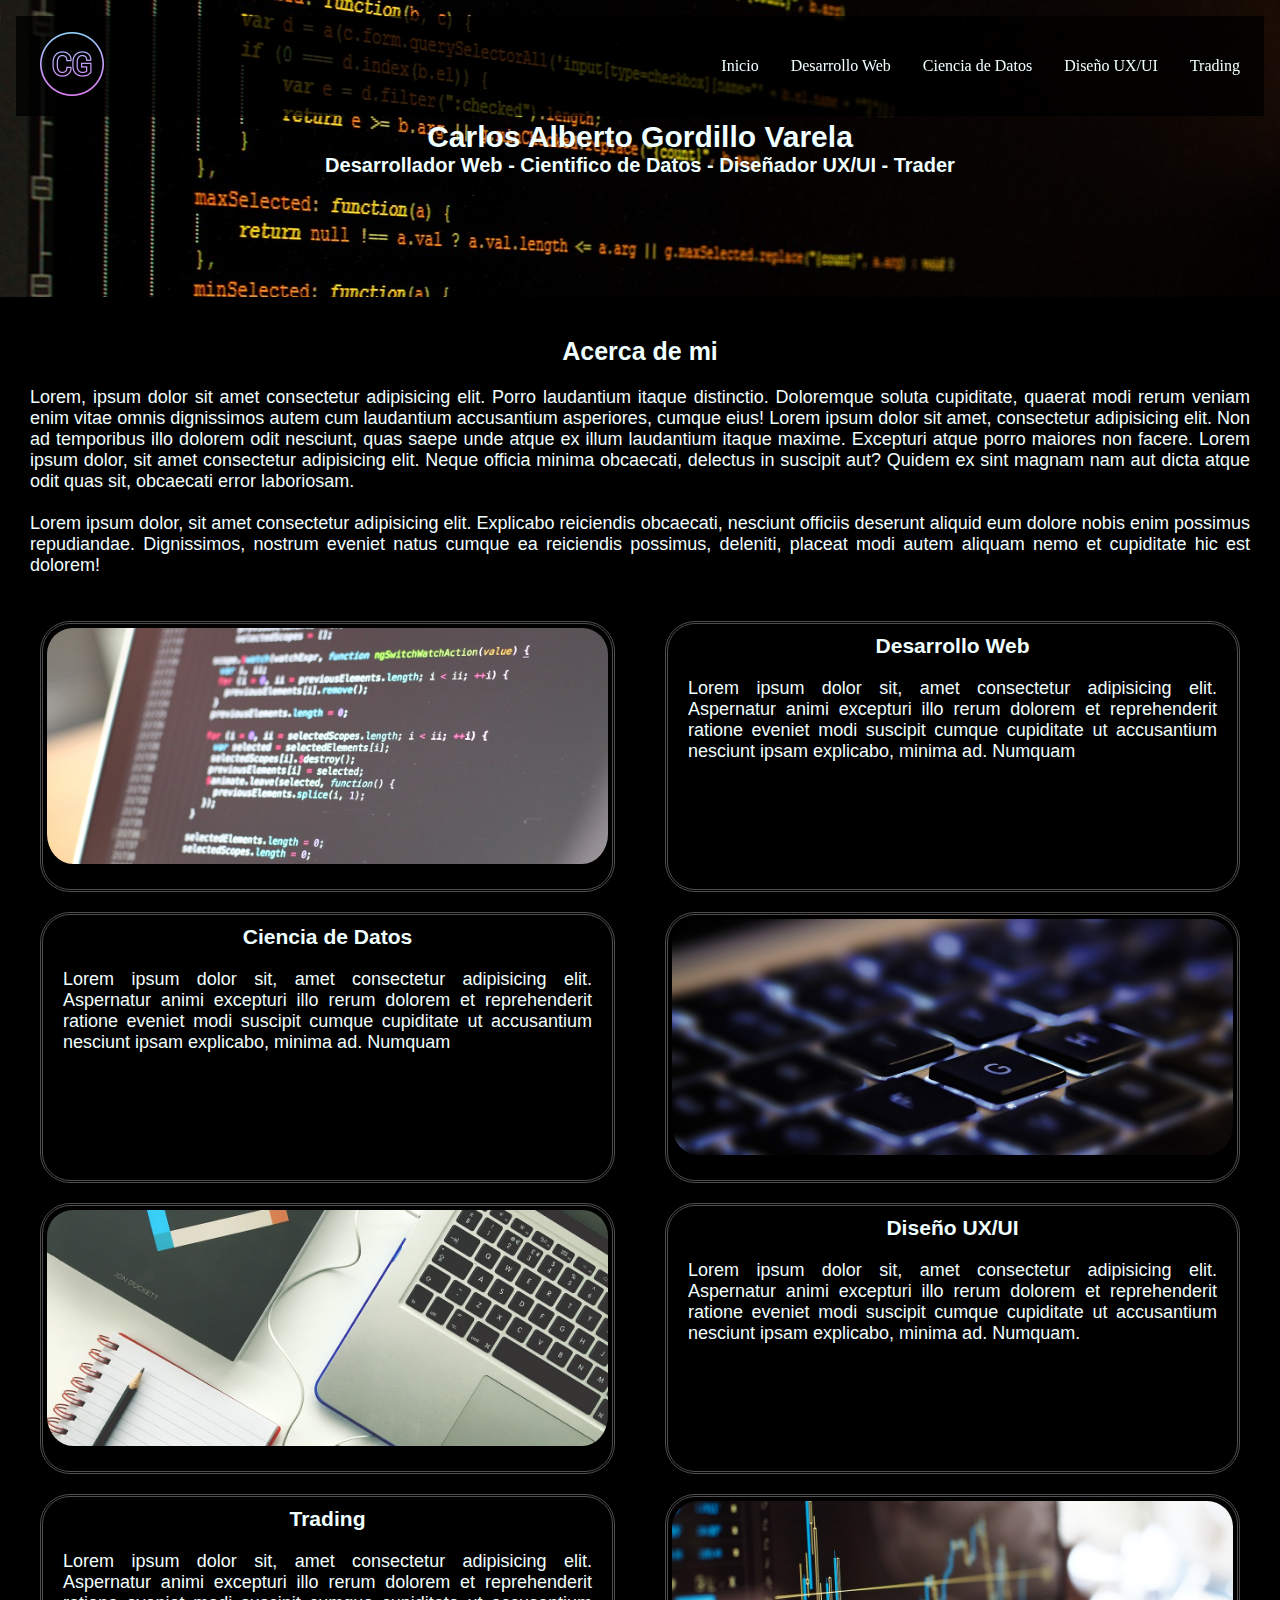
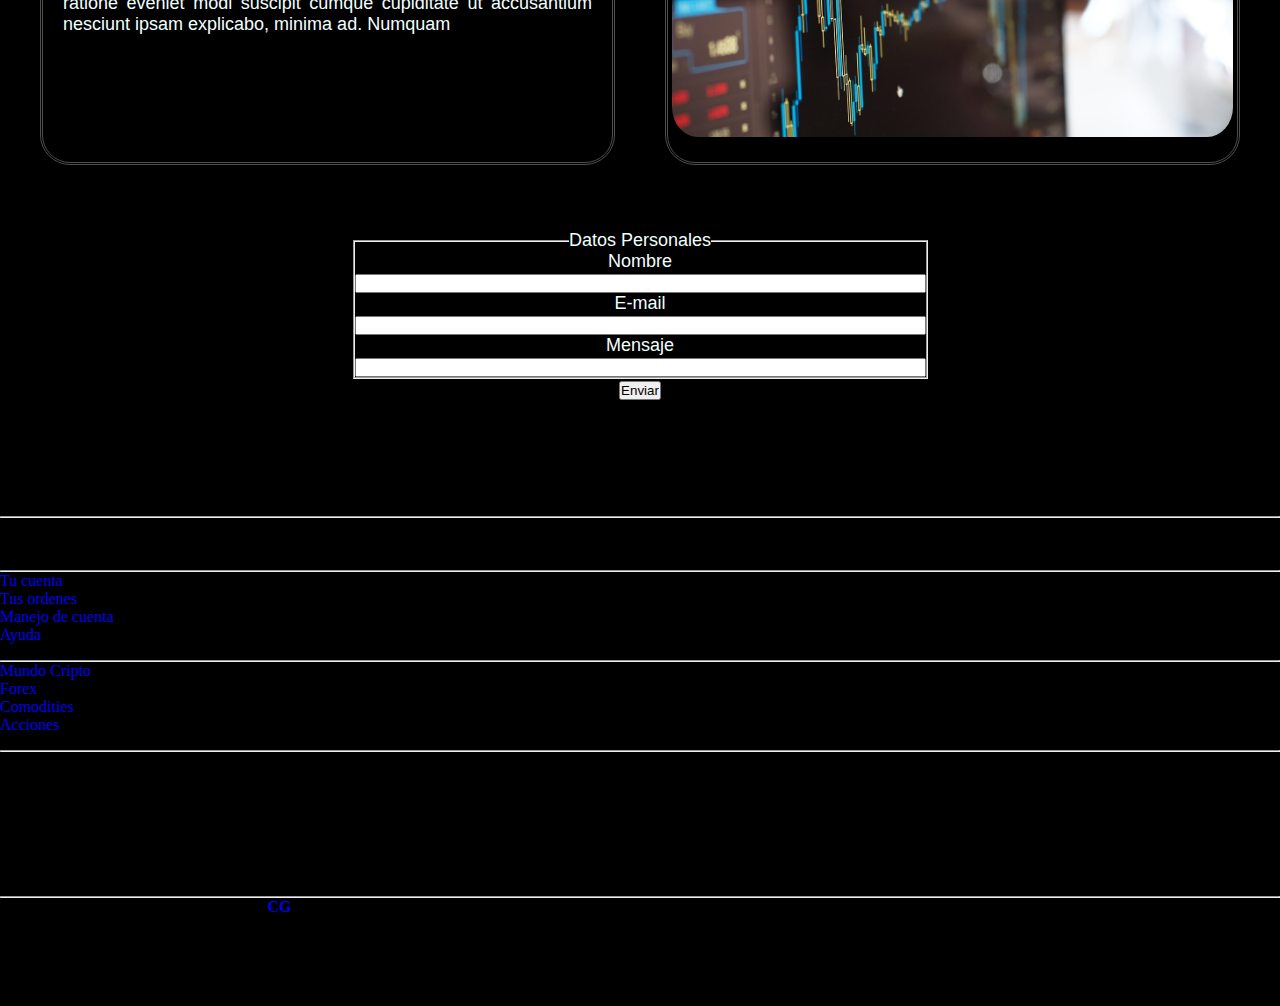
<file: index.html>
<!DOCTYPE html>
<html lang="en">
    <style> a {text-decoration: none;}  </style>
<head>
    <meta charset="UTF-8">
    <meta name="viewport" content="width=device-width, initial-scale=1.0">
    <title>Document</title>
    <link href="https://cdn.jsdelivr.net/npm/bootstrap@5.3.2/dist/css/bootstrap.min.css" rel="stylesheet" integrity="sha384-T3c6CoIi6uLrA9TneNEoa7RxnatzjcDSCmG1MXxSR1GAsXEV/Dwwykc2MPK8M2HN" crossorigin="anonymous">
    <link rel="stylesheet" href="https://cdnjs.cloudflare.com/ajax/libs/font-awesome/6.4.0/css/all.min.css" integrity="sha512-iecdLmaskl7CVkqkXNQ/ZH/XLlvWZOJyj7Yy7tcenmpD1ypASozpmT/E0iPtmFIB46ZmdtAc9eNBvH0H/ZpiBw==" crossorigin="anonymous" referrerpolicy="no-referrer" />
    <link
  rel="stylesheet"
  href="https://fonts.googleapis.com/icon?family=Material+Icons"
/>

    <link rel="stylesheet" href="./css/style.css">
</head>
<body>
    <header>
        <div class="nav-wrapper">
            <nav>
                    <a class="logo" href=""> <img src="./assets/logocg1.png" alt="logo carlos gordillo"></a>
                    <input type="checkbox" name="" id="toggle">
                    <label for="toggle"><i class="material-icons">menu</i></label>
                <div class="navbar">
                    <ul>
                        <li><a href="#">Inicio</a></li>
                        <li><a href="./pages/desarrollo.html">Desarrollo Web</a></li>
                        <li><a href="./pages/ciencia.html">Ciencia de Datos</a></li>
                        <li><a href="./pages/diseño.html">Diseño UX/UI</a></li>
                        <li><a href="./pages/trading.html">Trading</a></li>
                    </ul>
                </div>
            </nav>
        </div>
    </header>

    <main class="grid-main"> 
        <section class="section1">
            <div class="presentacion">
            <h1>Carlos Alberto Gordillo Varela</h1>
            <h2>Desarrollador Web - Cientifico de Datos - Diseñador UX/UI - Trader</h2>
        </div>
        </section>
        <section class="section2">
            <h2>Acerca de mi</h2>
            <br>
            <p>Lorem, ipsum dolor sit amet consectetur adipisicing elit. Porro laudantium itaque distinctio. Doloremque soluta cupiditate, 
                quaerat modi rerum veniam enim vitae omnis dignissimos autem cum laudantium accusantium asperiores, cumque eius! Lorem ipsum dolor sit amet,
                consectetur adipisicing elit. Non ad temporibus illo dolorem odit nesciunt, quas saepe unde atque ex illum laudantium itaque maxime. 
                Excepturi atque porro maiores non facere. Lorem ipsum dolor, sit amet consectetur adipisicing elit. Neque officia minima obcaecati, delectus in suscipit aut? Quidem ex sint magnam nam aut dicta atque odit quas sit, obcaecati error laboriosam.</p>
                <br>
            <p>Lorem ipsum dolor, sit amet consectetur adipisicing elit. Explicabo reiciendis obcaecati, nesciunt officiis deserunt aliquid eum dolore nobis enim possimus repudiandae. Dignissimos, nostrum eveniet natus cumque ea reiciendis possimus, deleniti, placeat modi autem aliquam nemo et cupiditate hic est dolorem!</p>    
        </section>

        <section class="section3">
            <div><img src="./assets/codigo1.jpg" alt="codigo"></div>
        </section>

        <section class="section4">
            <div>
                <a class="link" href="./pages/desarrollo.html"><h3 class="list-unstyled">Desarrollo Web</h3></a>
                <p>Lorem ipsum dolor sit, amet consectetur adipisicing elit. Aspernatur animi excepturi illo rerum dolorem et 
                    reprehenderit ratione eveniet modi suscipit cumque cupiditate ut accusantium nesciunt ipsam explicabo, minima ad. Numquam</p>
            </div>
        </section>

            <section class="section5">
                <div>
                    <a class="link" href="./pages/ciencia.html"><h3>Ciencia de Datos</h3></a>
                    <p>Lorem ipsum dolor sit, amet consectetur adipisicing elit. Aspernatur animi excepturi illo rerum dolorem et 
                        reprehenderit ratione eveniet modi suscipit cumque cupiditate ut accusantium nesciunt ipsam explicabo, minima ad. Numquam</p>
                </div>
            </section>

            <Section class="section6">
                <div><img src="./assets/teclado.jpg" alt="teclado"></div>
            </Section>

            <section class="section7">
                <div>
                    <a class="link"  href="./pages/diseño.html"><h3>Diseño UX/UI</h3></a>
                    <p>Lorem ipsum dolor sit, amet consectetur adipisicing elit. Aspernatur animi excepturi illo rerum dolorem et 
                        reprehenderit ratione eveniet modi suscipit cumque cupiditate ut accusantium nesciunt ipsam explicabo, minima ad. Numquam.</p>
                </div>
            </section>

            <Section class="section8">
                <div><img src="./assets/design.jpg" alt="teclado, cuaderno y lapiz"></div>
            </Section>

            <section class="section9">
                <div>
                    <a class="link"  href="./pages/trading.html"><h3>Trading</h3></a>
                    <p>Lorem ipsum dolor sit, amet consectetur adipisicing elit. Aspernatur animi excepturi illo rerum dolorem et 
                        reprehenderit ratione eveniet modi suscipit cumque cupiditate ut accusantium nesciunt ipsam explicabo, minima ad. Numquam</p>
                </div>
            </section>

            <Section class="section10">
                <div><img src="./assets/trading1.jpg" alt="señales de trading"></div>
            </Section>
        
        <section class="section11">
            <form action="" class="registro">
                <fieldset>
                    <legend>Datos Personales</legend>
                    <label for="nombre">Nombre</label>
                    <input class="control"  type="text" id="nombre" required>
                    <label for="email">E-mail </label>
                    <input class="control"  type="email" id="email" required>
                    <label for="mensaje">Mensaje</label>
                    <input class="control"  type="mensaje" id="mensaje">
                </fieldset>
                <input type="submit" value="Enviar">
            </form>

        </section>

    </main>

    <footer class="text-white pt-5 pb-4 bg-negro">
        <div class="container text-center text-md-start bg-negro">
            <div class="row text-center text-md-start bg-negro">

                <div class="col-md-3 col-lg-3 col-xl-3 mx-auto mt-3 bg-negro">
                    <h5 class="text-uppercase mb-4 font-weight-bold text-white bg-negro">Nosotros</h5>
                    <hr class="mb-4 bg-negro">
                    <p>Lorem ipsum dolor, sit amet consectetur adipisicing elit. Expedita recusandae,
                        aut necessitatibus officiis, odit optio a quasi provident impedit repellat 
                        unde alias perspiciatis molestiae ad suscipit possimus. Facere, quod dolores.</p>
                </div>

                <div class="col-md-2 col-lg-2 col-xl-2 mx-auto mt-3 bg-negro">
                    <h5 class="text-uppercase mb-4 font-weight-bold text-white bg-negro">Te ayudamos</h5>
                    <hr class="mb-4">
                    <p>
                        <a href="#" class="text-white">Tu cuenta</a>
                    </p>
                    <p>
                        <a href="#" class="text-white">Tus ordenes</a>
                    </p>
                    <p>
                        <a href="#" class="text-white">Manejo de cuenta</a>
                    </p>
                    <p>
                        <a href="#" class="text-white">Ayuda</a>
                    </p>
                </div>

                <div class="col-md-2 col-lg-2 col-xl-2 mx-auto mt-3 bg-negro">
                    <h5 class="text-uppercase mb-4 font-weight-bold text-white bg-negro">Haz Dinero</h5>
                    <hr class="mb-4">
                    <p>
                        <a href="#" class="text-white">Mundo Cripto</a>
                    </p>
                    <p>
                        <a href="#" class="text-white">Forex</a>
                    </p>
                    <p>
                        <a href="#" class="text-white">Comodities</a>
                    </p>
                    <p>
                        <a href="#" class="text-white">Acciones</a>
                    </p>
                </div>

                <div class="col-md-2 col-lg-2 col-xl-2 mx-auto mt-3 bg-negro">
                    <h5 class="text-uppercase mb-4 font-weight-bold text-white bg-negro">Contacto</h5>
                    <hr class="mb-4">
                    <p>
                        <li class="fas fa-home me-3"></li> Colombia
                    </p>
                    <p>
                        <li class="fas fa-envelope me-3"></li> cg@outlook.com 
                    </p>
                    <p>
                        <li class="fas fa-phone me-3"></li> +57 334 455 6677
                    </p>
                    <p>
                        <li class="fas fa-print me-3"></li> +57 334 455 6677
                    </p>
                </div>
                <hr class="mb-4">

                <div class="text-center mb-2 text-white bg-negro">
                    <p>Copyright Todos los derechos reservados
                        <a href="#"><strong class="text-white">CG</strong></a>
                    </p>
                </div>

                <div class="text-center bg-negro">
                    <ul class="list-unstyled list-inline bg-negro">
                        <li class="list-inline-item">
                            <a href="#" class="text-white bg-negro"> <i class="fab fa-facebook"></i></a>
                        </li>
                        <li class="list-inline-item">
                            <a href="#" class="text-white bg-negro"> <i class="fab fa-twitter"></i></a>
                        </li>
                        <li class="list-inline-item">
                            <a href="#" class="text-white bg-negro"> <i class="fab fa-google-plus"></i></a>
                        </li>
                        <li class="list-inline-item">
                            <a href="#" class="text-white bg-negro"> <i class="fab fa-linkedin-in"></i></a>
                        </li>
                        <li class="list-inline-item">
                            <a href="#" class="text-white bg-negro"> <i class="fab fa-youtube"></i></a>
                        </li>

                    </ul>

                </div>

            </div>

        </div>
        
        
    </footer>
    <script src="https://cdn.jsdelivr.net/npm/@popperjs/core@2.11.8/dist/umd/popper.min.js" integrity="sha384-I7E8VVD/ismYTF4hNIPjVp/Zjvgyol6VFvRkX/vR+Vc4jQkC+hVqc2pM8ODewa9r" crossorigin="anonymous"></script>
    <script src="https://cdn.jsdelivr.net/npm/bootstrap@5.3.2/dist/js/bootstrap.min.js" integrity="sha384-BBtl+eGJRgqQAUMxJ7pMwbEyER4l1g+O15P+16Ep7Q9Q+zqX6gSbd85u4mG4QzX+" crossorigin="anonymous"></script>
</body>
</html>
</file>
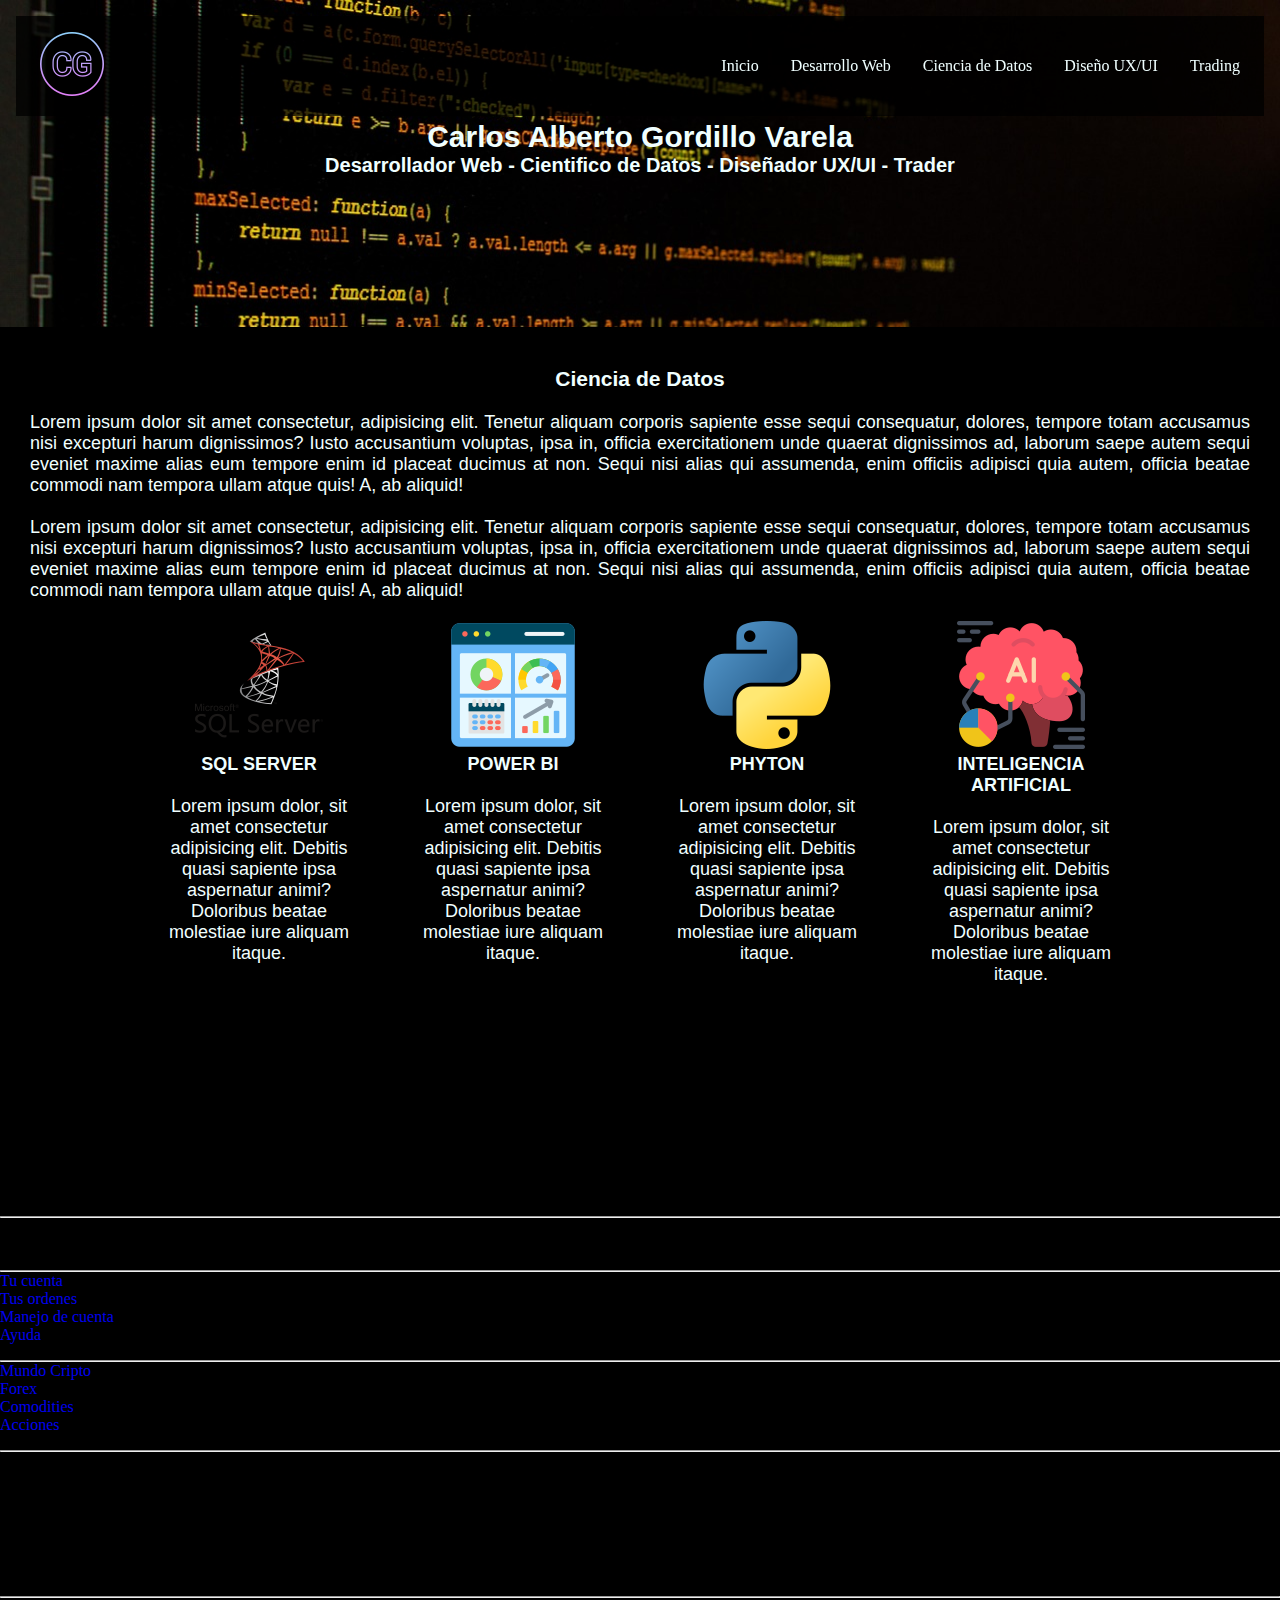
<file: pages/ciencia.html>
<!DOCTYPE html>
<html lang="en">
    <style> a {text-decoration: none;}  </style>
<head>
    <meta charset="UTF-8">
    <meta name="viewport" content="width=device-width, initial-scale=1.0">
    <title>Document</title>
    <link href="https://cdn.jsdelivr.net/npm/bootstrap@5.3.2/dist/css/bootstrap.min.css" rel="stylesheet" integrity="sha384-T3c6CoIi6uLrA9TneNEoa7RxnatzjcDSCmG1MXxSR1GAsXEV/Dwwykc2MPK8M2HN" crossorigin="anonymous">
    <link rel="stylesheet" href="https://cdnjs.cloudflare.com/ajax/libs/font-awesome/6.4.0/css/all.min.css" integrity="sha512-iecdLmaskl7CVkqkXNQ/ZH/XLlvWZOJyj7Yy7tcenmpD1ypASozpmT/E0iPtmFIB46ZmdtAc9eNBvH0H/ZpiBw==" crossorigin="anonymous" referrerpolicy="no-referrer" />
    <link
  rel="stylesheet"
  href="https://fonts.googleapis.com/icon?family=Material+Icons"
/>
    <link rel="stylesheet" href="../css/style.css">
</head>
<body>
    <header>
        <div class="nav-wrapper">
            <nav>
                    <a class="logo" href=""> <img src="../assets/logocg1.png" alt="logo carlos gordillo"></a>
                    <input type="checkbox" name="" id="toggle">
                    <label for="toggle"><i class="material-icons">menu</i></label>
                <div class="navbar">
                    <ul>
                        <li><a href="../index.html">Inicio</a></li>
                        <li><a href="../pages/desarrollo.html">Desarrollo Web</a></li>
                        <li><a href="#">Ciencia de Datos</a></li>
                        <li><a href="../pages/diseño.html">Diseño UX/UI</a></li>
                        <li><a href="../pages/trading.html">Trading</a></li>
                    </ul>
                </div>
            </nav>
        </div>
    </header>

    <main class="grid-pages">
        <section class="section12">
            <div class="presentacion">
            <h1>Carlos Alberto Gordillo Varela</h1>
            <h2>Desarrollador Web - Cientifico de Datos - Diseñador UX/UI - Trader</h2>
        </div>
        </section>
        <section class="section13">
            <article>
                <h3>Ciencia de Datos</h3>
                <br>
                <p>Lorem ipsum dolor sit amet consectetur, adipisicing elit. Tenetur aliquam corporis sapiente esse sequi consequatur, dolores, tempore totam accusamus nisi 
                excepturi harum dignissimos? Iusto accusantium voluptas, ipsa in, officia exercitationem unde quaerat dignissimos ad, laborum saepe autem sequi eveniet maxime
                alias eum tempore enim id placeat ducimus at non. Sequi nisi alias qui assumenda, enim officiis adipisci quia autem, officia beatae commodi nam tempora ullam atque quis! A, ab aliquid!</p>
                <br>
                <p>Lorem ipsum dolor sit amet consectetur, adipisicing elit. Tenetur aliquam corporis sapiente esse sequi consequatur, dolores, tempore totam accusamus nisi 
                excepturi harum dignissimos? Iusto accusantium voluptas, ipsa in, officia exercitationem unde quaerat dignissimos ad, laborum saepe autem sequi eveniet maxime
                alias eum tempore enim id placeat ducimus at non. Sequi nisi alias qui assumenda, enim officiis adipisci quia autem, officia beatae commodi nam tempora ullam atque quis! A, ab aliquid!</p>
            </article>
            <section class="section14">
                <div class="grilla-1">
                    <img src="../assets/sql-server.png" alt="logo sql server">
                    <h4>SQL SERVER</h4>
                    <br>
                    <p>Lorem ipsum dolor, sit amet consectetur adipisicing elit. Debitis quasi sapiente ipsa aspernatur animi? Doloribus beatae molestiae iure aliquam itaque.</p>
                </div>
                <div class="grilla-2">
                    <img src="../assets/dashboard.png" alt="logo dashboard">
                    <h4>POWER BI</h4>
                    <br>
                    <p>Lorem ipsum dolor, sit amet consectetur adipisicing elit. Debitis quasi sapiente ipsa aspernatur animi? Doloribus beatae molestiae iure aliquam itaque.</p>
                </div>
                <div class="grilla-3">
                    <img src="../assets/python.png" alt="logo phyton">
                    <h4>PHYTON</h4>
                    <br>
                    <p>Lorem ipsum dolor, sit amet consectetur adipisicing elit. Debitis quasi sapiente ipsa aspernatur animi? Doloribus beatae molestiae iure aliquam itaque.</p>
                </div>
                <div class="grilla-4">
                    <img src="../assets/analytics.png" alt="logo analytics">
                    <h4>INTELIGENCIA ARTIFICIAL</h4>
                    <br>
                    <p>Lorem ipsum dolor, sit amet consectetur adipisicing elit. Debitis quasi sapiente ipsa aspernatur animi? Doloribus beatae molestiae iure aliquam itaque.</p>
                </div>
            </section>
        </section>

    </main>
    <footer class="text-white pt-5 pb-4 bg-negro">
        <div class="container text-center text-md-start bg-negro">
            <div class="row text-center text-md-start bg-negro">

                <div class="col-md-3 col-lg-3 col-xl-3 mx-auto mt-3 bg-negro">
                    <h5 class="text-uppercase mb-4 font-weight-bold text-white bg-negro">Nosotros</h5>
                    <hr class="mb-4 bg-negro">
                    <p>Lorem ipsum dolor, sit amet consectetur adipisicing elit. Expedita recusandae,
                        aut necessitatibus officiis, odit optio a quasi provident impedit repellat 
                        unde alias perspiciatis molestiae ad suscipit possimus. Facere, quod dolores.</p>
                </div>

                <div class="col-md-2 col-lg-2 col-xl-2 mx-auto mt-3 bg-negro">
                    <h5 class="text-uppercase mb-4 font-weight-bold text-white bg-negro">Te ayudamos</h5>
                    <hr class="mb-4">
                    <p>
                        <a href="#" class="text-white">Tu cuenta</a>
                    </p>
                    <p>
                        <a href="#" class="text-white">Tus ordenes</a>
                    </p>
                    <p>
                        <a href="#" class="text-white">Manejo de cuenta</a>
                    </p>
                    <p>
                        <a href="#" class="text-white">Ayuda</a>
                    </p>
                </div>

                <div class="col-md-2 col-lg-2 col-xl-2 mx-auto mt-3 bg-negro">
                    <h5 class="text-uppercase mb-4 font-weight-bold text-white bg-negro">Haz Dinero</h5>
                    <hr class="mb-4">
                    <p>
                        <a href="#" class="text-white">Mundo Cripto</a>
                    </p>
                    <p>
                        <a href="#" class="text-white">Forex</a>
                    </p>
                    <p>
                        <a href="#" class="text-white">Comodities</a>
                    </p>
                    <p>
                        <a href="#" class="text-white">Acciones</a>
                    </p>
                </div>

                <div class="col-md-2 col-lg-2 col-xl-2 mx-auto mt-3 bg-negro">
                    <h5 class="text-uppercase mb-4 font-weight-bold text-white bg-negro">Contacto</h5>
                    <hr class="mb-4">
                    <p>
                        <li class="fas fa-home me-3"></li> Colombia
                    </p>
                    <p>
                        <li class="fas fa-envelope me-3"></li> cg@outlook.com 
                    </p>
                    <p>
                        <li class="fas fa-phone me-3"></li> +57 334 455 6677
                    </p>
                    <p>
                        <li class="fas fa-print me-3"></li> +57 334 455 6677
                    </p>
                </div>
                <hr class="mb-4">

                <div class="text-center mb-2 text-white bg-negro">
                    <p>Copyright Todos los derechos reservados
                        <a href="#"><strong class="text-white">CG</strong></a>
                    </p>
                </div>

                <div class="text-center bg-negro">
                    <ul class="list-unstyled list-inline bg-negro">
                        <li class="list-inline-item">
                            <a href="#" class="text-white bg-negro"> <i class="fab fa-facebook"></i></a>
                        </li>
                        <li class="list-inline-item">
                            <a href="#" class="text-white bg-negro"> <i class="fab fa-twitter"></i></a>
                        </li>
                        <li class="list-inline-item">
                            <a href="#" class="text-white bg-negro"> <i class="fab fa-google-plus"></i></a>
                        </li>
                        <li class="list-inline-item">
                            <a href="#" class="text-white bg-negro"> <i class="fab fa-linkedin-in"></i></a>
                        </li>
                        <li class="list-inline-item">
                            <a href="#" class="text-white bg-negro"> <i class="fab fa-youtube"></i></a>
                        </li>

                    </ul>

                </div>

            </div>

        </div>
        
        
    </footer>


    <script src="https://cdn.jsdelivr.net/npm/@popperjs/core@2.11.8/dist/umd/popper.min.js" integrity="sha384-I7E8VVD/ismYTF4hNIPjVp/Zjvgyol6VFvRkX/vR+Vc4jQkC+hVqc2pM8ODewa9r" crossorigin="anonymous"></script>
    <script src="https://cdn.jsdelivr.net/npm/bootstrap@5.3.2/dist/js/bootstrap.min.js" integrity="sha384-BBtl+eGJRgqQAUMxJ7pMwbEyER4l1g+O15P+16Ep7Q9Q+zqX6gSbd85u4mG4QzX+" crossorigin="anonymous"></script>

</body>
</html>
</file>
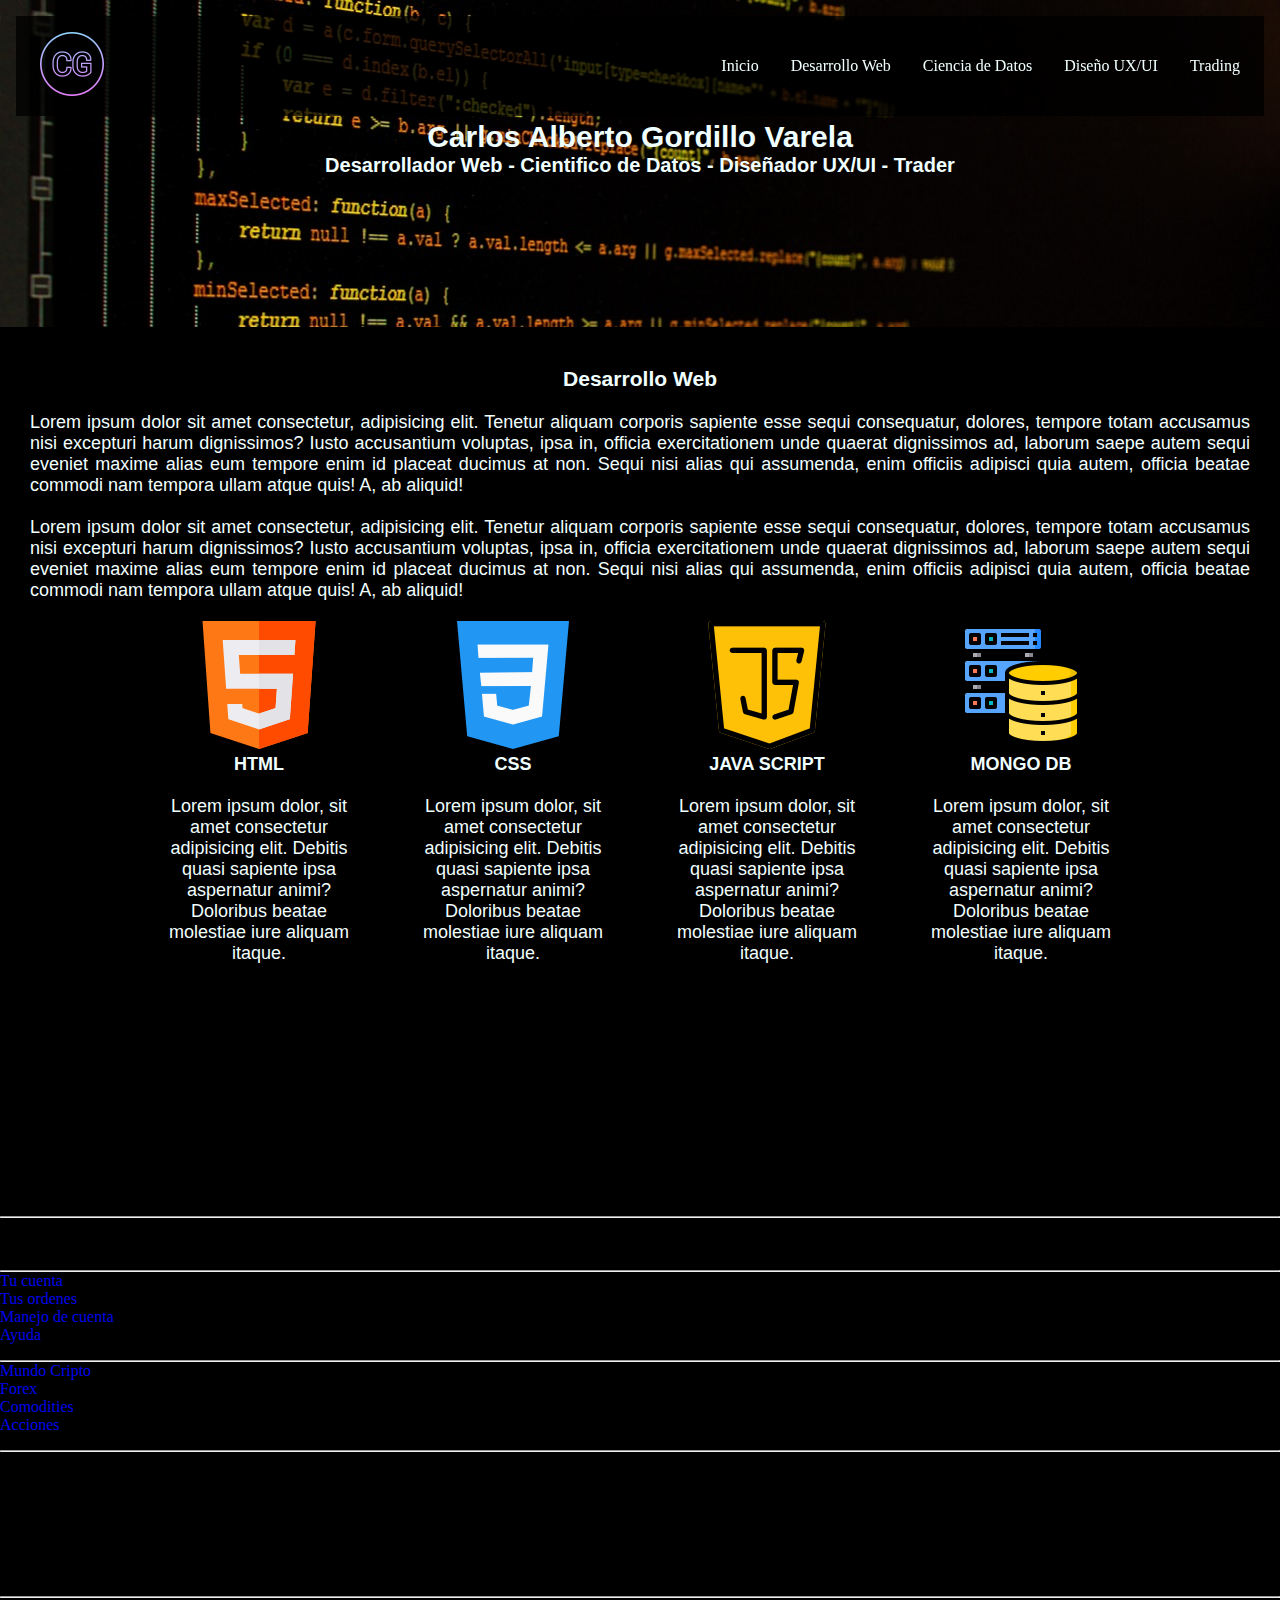
<file: pages/desarrollo.html>
<!DOCTYPE html>
<html lang="en">
    <style> a {text-decoration: none;}  </style>
<head>
    <meta charset="UTF-8">
    <meta name="viewport" content="width=device-width, initial-scale=1.0">
    <title>Document</title>
    <link href="https://cdn.jsdelivr.net/npm/bootstrap@5.3.2/dist/css/bootstrap.min.css" rel="stylesheet" integrity="sha384-T3c6CoIi6uLrA9TneNEoa7RxnatzjcDSCmG1MXxSR1GAsXEV/Dwwykc2MPK8M2HN" crossorigin="anonymous">
    <link rel="stylesheet" href="https://cdnjs.cloudflare.com/ajax/libs/font-awesome/6.4.0/css/all.min.css" integrity="sha512-iecdLmaskl7CVkqkXNQ/ZH/XLlvWZOJyj7Yy7tcenmpD1ypASozpmT/E0iPtmFIB46ZmdtAc9eNBvH0H/ZpiBw==" crossorigin="anonymous" referrerpolicy="no-referrer" />
    <link
  rel="stylesheet"
  href="https://fonts.googleapis.com/icon?family=Material+Icons"
/>
    <link rel="stylesheet" href="../css/style.css">
</head>
<body>
    <header>
        <div class="nav-wrapper">
            <nav>
                    <a class="logo" href=""> <img src="../assets/logocg1.png" alt="logo carlos gordillo"></a>
                    <input type="checkbox" name="" id="toggle">
                    <label for="toggle"><i class="material-icons">menu</i></label>
                <div class="navbar">
                    <ul>
                        <li><a href="../index.html">Inicio</a></li>
                        <li><a href="#">Desarrollo Web</a></li>
                        <li><a href="../pages/ciencia.html">Ciencia de Datos</a></li>
                        <li><a href="../pages/diseño.html">Diseño UX/UI</a></li>
                        <li><a href="../pages/trading.html">Trading</a></li>
                    </ul>
                </div>
            </nav>
        </div>
    </header>

    <main class="grid-pages">
        <section class="section12">
            <div class="presentacion">
            <h1>Carlos Alberto Gordillo Varela</h1>
            <h2>Desarrollador Web - Cientifico de Datos - Diseñador UX/UI - Trader</h2>
        </div>
        </section>
        <section class="section13">
            <article>
                <h3>Desarrollo Web</h3>
                <br>
                <p>Lorem ipsum dolor sit amet consectetur, adipisicing elit. Tenetur aliquam corporis sapiente esse sequi consequatur, dolores, tempore totam accusamus nisi 
                excepturi harum dignissimos? Iusto accusantium voluptas, ipsa in, officia exercitationem unde quaerat dignissimos ad, laborum saepe autem sequi eveniet maxime
                alias eum tempore enim id placeat ducimus at non. Sequi nisi alias qui assumenda, enim officiis adipisci quia autem, officia beatae commodi nam tempora ullam atque quis! A, ab aliquid!</p>
                <br>
                <p>Lorem ipsum dolor sit amet consectetur, adipisicing elit. Tenetur aliquam corporis sapiente esse sequi consequatur, dolores, tempore totam accusamus nisi 
                excepturi harum dignissimos? Iusto accusantium voluptas, ipsa in, officia exercitationem unde quaerat dignissimos ad, laborum saepe autem sequi eveniet maxime
                alias eum tempore enim id placeat ducimus at non. Sequi nisi alias qui assumenda, enim officiis adipisci quia autem, officia beatae commodi nam tempora ullam atque quis! A, ab aliquid!</p>
            </article>
            <section class="section14">
                <div class="grilla-1">
                    <img src="../assets/html.png" alt="logo html">
                    <h4>HTML</h4>
                    <br>
                    <p>Lorem ipsum dolor, sit amet consectetur adipisicing elit. Debitis quasi sapiente ipsa aspernatur animi? Doloribus beatae molestiae iure aliquam itaque.</p>
                </div>
                <div class="grilla-2">
                    <img src="../assets/css-3.png" alt="logo css">
                    <h4>CSS</h4>
                    <br>
                    <p>Lorem ipsum dolor, sit amet consectetur adipisicing elit. Debitis quasi sapiente ipsa aspernatur animi? Doloribus beatae molestiae iure aliquam itaque.</p>
                </div>
                <div class="grilla-3">
                    <img src="../assets/java-script.png" alt="logo java script">
                    <h4>JAVA SCRIPT</h4>
                    <br>
                    <p>Lorem ipsum dolor, sit amet consectetur adipisicing elit. Debitis quasi sapiente ipsa aspernatur animi? Doloribus beatae molestiae iure aliquam itaque.</p>
                </div>
                <div class="grilla-4">
                    <img src="../assets/database-storage.png" alt="logo base de datos">
                    <h4>MONGO DB</h4>
                    <br>
                    <p>Lorem ipsum dolor, sit amet consectetur adipisicing elit. Debitis quasi sapiente ipsa aspernatur animi? Doloribus beatae molestiae iure aliquam itaque.</p>
                </div>
            </section>
        </section>

    </main>
    <footer class="text-white pt-5 pb-4 bg-negro">
        <div class="container text-center text-md-start bg-negro">
            <div class="row text-center text-md-start bg-negro">

                <div class="col-md-3 col-lg-3 col-xl-3 mx-auto mt-3 bg-negro">
                    <h5 class="text-uppercase mb-4 font-weight-bold text-white bg-negro">Nosotros</h5>
                    <hr class="mb-4 bg-negro">
                    <p>Lorem ipsum dolor, sit amet consectetur adipisicing elit. Expedita recusandae,
                        aut necessitatibus officiis, odit optio a quasi provident impedit repellat 
                        unde alias perspiciatis molestiae ad suscipit possimus. Facere, quod dolores.</p>
                </div>

                <div class="col-md-2 col-lg-2 col-xl-2 mx-auto mt-3 bg-negro">
                    <h5 class="text-uppercase mb-4 font-weight-bold text-white bg-negro">Te ayudamos</h5>
                    <hr class="mb-4">
                    <p>
                        <a href="#" class="text-white">Tu cuenta</a>
                    </p>
                    <p>
                        <a href="#" class="text-white">Tus ordenes</a>
                    </p>
                    <p>
                        <a href="#" class="text-white">Manejo de cuenta</a>
                    </p>
                    <p>
                        <a href="#" class="text-white">Ayuda</a>
                    </p>
                </div>

                <div class="col-md-2 col-lg-2 col-xl-2 mx-auto mt-3 bg-negro">
                    <h5 class="text-uppercase mb-4 font-weight-bold text-white bg-negro">Haz Dinero</h5>
                    <hr class="mb-4">
                    <p>
                        <a href="#" class="text-white">Mundo Cripto</a>
                    </p>
                    <p>
                        <a href="#" class="text-white">Forex</a>
                    </p>
                    <p>
                        <a href="#" class="text-white">Comodities</a>
                    </p>
                    <p>
                        <a href="#" class="text-white">Acciones</a>
                    </p>
                </div>

                <div class="col-md-2 col-lg-2 col-xl-2 mx-auto mt-3 bg-negro">
                    <h5 class="text-uppercase mb-4 font-weight-bold text-white bg-negro">Contacto</h5>
                    <hr class="mb-4">
                    <p>
                        <li class="fas fa-home me-3"></li> Colombia
                    </p>
                    <p>
                        <li class="fas fa-envelope me-3"></li> cg@outlook.com 
                    </p>
                    <p>
                        <li class="fas fa-phone me-3"></li> +57 334 455 6677
                    </p>
                    <p>
                        <li class="fas fa-print me-3"></li> +57 334 455 6677
                    </p>
                </div>
                <hr class="mb-4">

                <div class="text-center mb-2 text-white bg-negro">
                    <p>Copyright Todos los derechos reservados
                        <a href="#"><strong class="text-white">CG</strong></a>
                    </p>
                </div>

                <div class="text-center bg-negro">
                    <ul class="list-unstyled list-inline bg-negro">
                        <li class="list-inline-item">
                            <a href="#" class="text-white bg-negro"> <i class="fab fa-facebook"></i></a>
                        </li>
                        <li class="list-inline-item">
                            <a href="#" class="text-white bg-negro"> <i class="fab fa-twitter"></i></a>
                        </li>
                        <li class="list-inline-item">
                            <a href="#" class="text-white bg-negro"> <i class="fab fa-google-plus"></i></a>
                        </li>
                        <li class="list-inline-item">
                            <a href="#" class="text-white bg-negro"> <i class="fab fa-linkedin-in"></i></a>
                        </li>
                        <li class="list-inline-item">
                            <a href="#" class="text-white bg-negro"> <i class="fab fa-youtube"></i></a>
                        </li>

                    </ul>

                </div>

            </div>

        </div>
        
        
    </footer>


    <script src="https://cdn.jsdelivr.net/npm/@popperjs/core@2.11.8/dist/umd/popper.min.js" integrity="sha384-I7E8VVD/ismYTF4hNIPjVp/Zjvgyol6VFvRkX/vR+Vc4jQkC+hVqc2pM8ODewa9r" crossorigin="anonymous"></script>
    <script src="https://cdn.jsdelivr.net/npm/bootstrap@5.3.2/dist/js/bootstrap.min.js" integrity="sha384-BBtl+eGJRgqQAUMxJ7pMwbEyER4l1g+O15P+16Ep7Q9Q+zqX6gSbd85u4mG4QzX+" crossorigin="anonymous"></script>
</body>
</html>
</file>
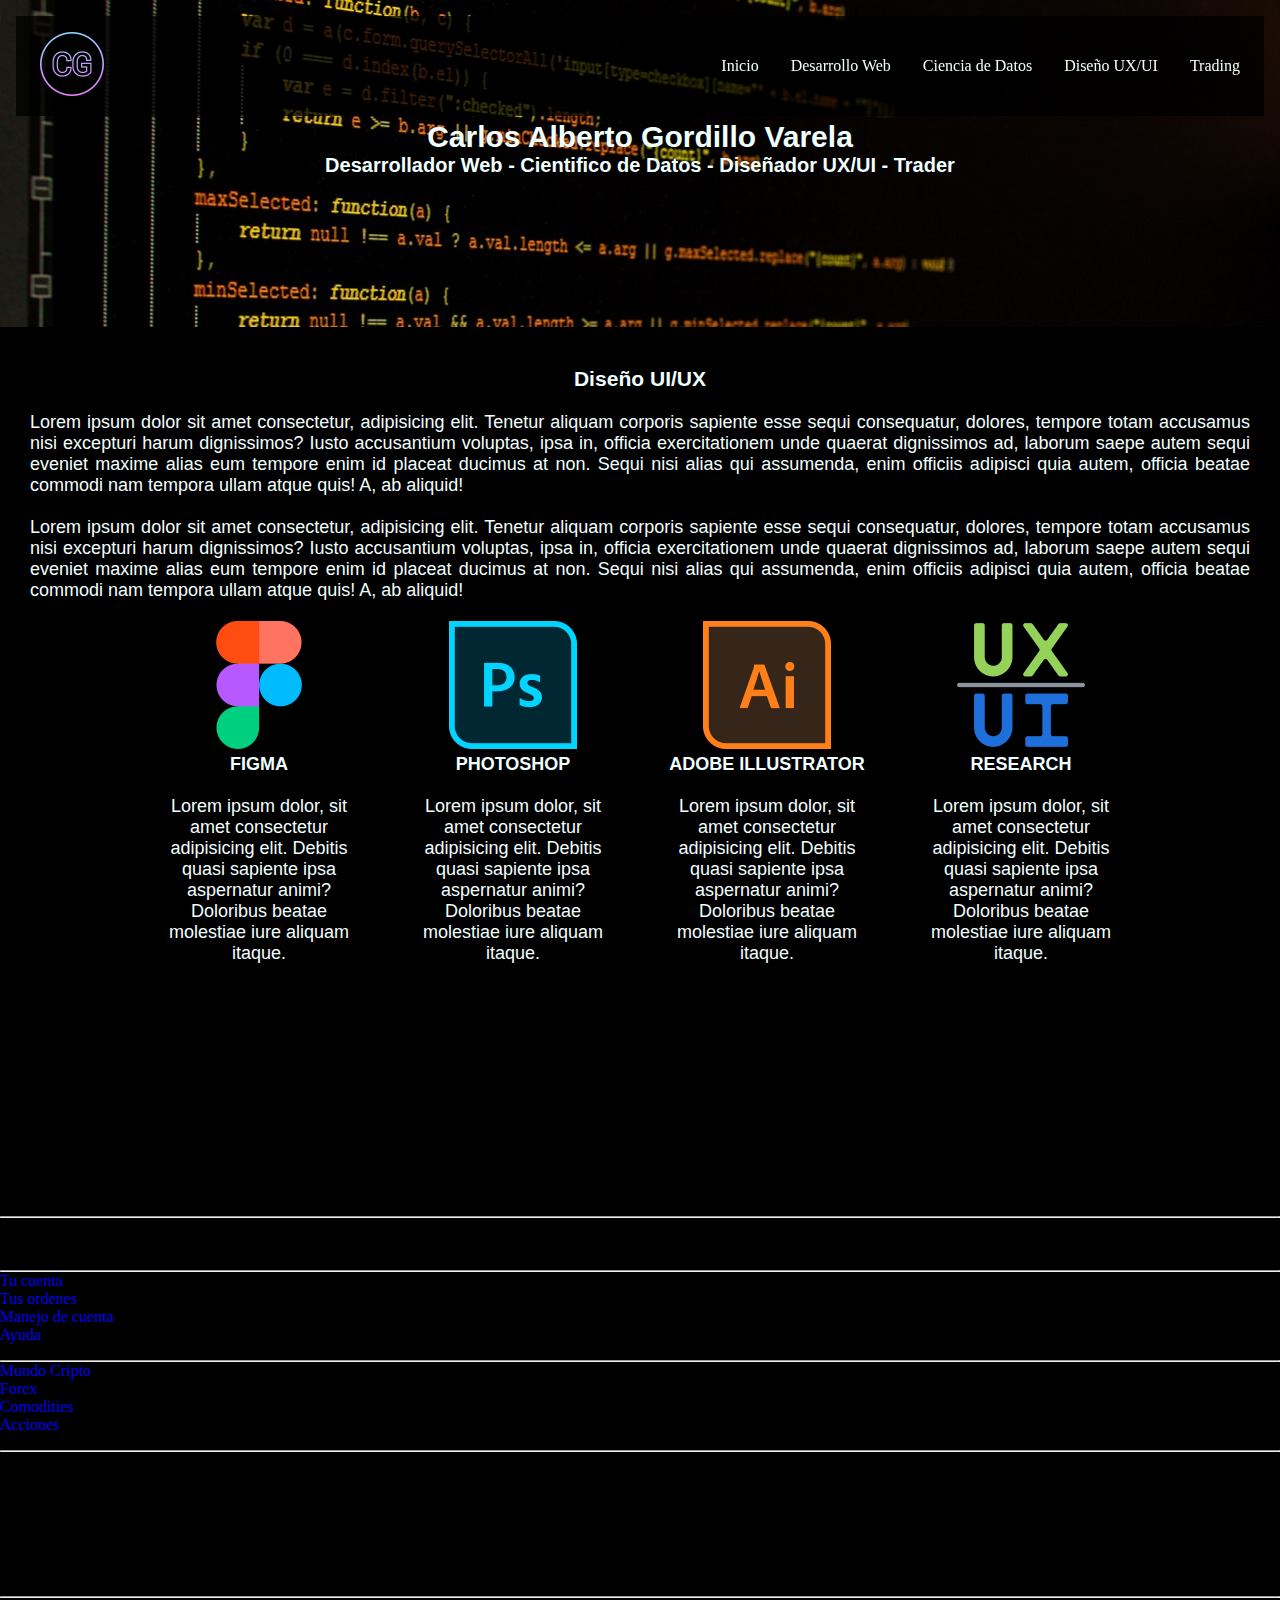
<file: pages/diseño.html>
<!DOCTYPE html>
<html lang="en">
    <style> a {text-decoration: none;}  </style>
<head>
    <meta charset="UTF-8">
    <meta name="viewport" content="width=device-width, initial-scale=1.0">
    <title>Document</title>
    <link href="https://cdn.jsdelivr.net/npm/bootstrap@5.3.2/dist/css/bootstrap.min.css" rel="stylesheet" integrity="sha384-T3c6CoIi6uLrA9TneNEoa7RxnatzjcDSCmG1MXxSR1GAsXEV/Dwwykc2MPK8M2HN" crossorigin="anonymous">
    <link rel="stylesheet" href="https://cdnjs.cloudflare.com/ajax/libs/font-awesome/6.4.0/css/all.min.css" integrity="sha512-iecdLmaskl7CVkqkXNQ/ZH/XLlvWZOJyj7Yy7tcenmpD1ypASozpmT/E0iPtmFIB46ZmdtAc9eNBvH0H/ZpiBw==" crossorigin="anonymous" referrerpolicy="no-referrer" />
    <link
  rel="stylesheet"
  href="https://fonts.googleapis.com/icon?family=Material+Icons"
/>
    <link rel="stylesheet" href="../css/style.css">
</head>
<body>
    <header>
        <div class="nav-wrapper">
            <nav>
                    <a class="logo" href=""> <img src="../assets/logocg1.png" alt="logo carlos gordillo"></a>
                    <input type="checkbox" name="" id="toggle">
                    <label for="toggle"><i class="material-icons">menu</i></label>
                <div class="navbar">
                    <ul>
                        <li><a href="../index.html">Inicio</a></li>
                        <li><a href="../pages/desarrollo.html">Desarrollo Web</a></li>
                        <li><a href="../pages/ciencia.html">Ciencia de Datos</a></li>
                        <li><a href="#">Diseño UX/UI</a></li>
                        <li><a href="../pages/trading.html">Trading</a></li>
                    </ul>
                </div>
            </nav>
        </div>
    </header>

    <main class="grid-pages">
        <section class="section12">
            <div class="presentacion">
            <h1>Carlos Alberto Gordillo Varela</h1>
            <h2>Desarrollador Web - Cientifico de Datos - Diseñador UX/UI - Trader</h2>
        </div>
        </section>
        <section class="section13">
            <article>
                <h3>Diseño UI/UX</h3>
                <br>
                <p>Lorem ipsum dolor sit amet consectetur, adipisicing elit. Tenetur aliquam corporis sapiente esse sequi consequatur, dolores, tempore totam accusamus nisi 
                excepturi harum dignissimos? Iusto accusantium voluptas, ipsa in, officia exercitationem unde quaerat dignissimos ad, laborum saepe autem sequi eveniet maxime
                alias eum tempore enim id placeat ducimus at non. Sequi nisi alias qui assumenda, enim officiis adipisci quia autem, officia beatae commodi nam tempora ullam atque quis! A, ab aliquid!</p>
                <br>
                <p>Lorem ipsum dolor sit amet consectetur, adipisicing elit. Tenetur aliquam corporis sapiente esse sequi consequatur, dolores, tempore totam accusamus nisi 
                excepturi harum dignissimos? Iusto accusantium voluptas, ipsa in, officia exercitationem unde quaerat dignissimos ad, laborum saepe autem sequi eveniet maxime
                alias eum tempore enim id placeat ducimus at non. Sequi nisi alias qui assumenda, enim officiis adipisci quia autem, officia beatae commodi nam tempora ullam atque quis! A, ab aliquid!</p>
            </article>
            <section class="section14">
                <div class="grilla-1">
                    <img src="../assets/figma.png" alt="logo figma">
                    <h4>FIGMA</h4>
                    <br>
                    <p>Lorem ipsum dolor, sit amet consectetur adipisicing elit. Debitis quasi sapiente ipsa aspernatur animi? Doloribus beatae molestiae iure aliquam itaque.</p>
                </div>
                <div class="grilla-2">
                    <img src="../assets/adobe-photoshop.png" alt="logo photoshop">
                    <h4>PHOTOSHOP</h4>
                    <br>
                    <p>Lorem ipsum dolor, sit amet consectetur adipisicing elit. Debitis quasi sapiente ipsa aspernatur animi? Doloribus beatae molestiae iure aliquam itaque.</p>
                </div>
                <div class="grilla-3">
                    <img src="../assets/adobe-illustrator.png" alt="logo illustrator">
                    <h4>ADOBE ILLUSTRATOR</h4>
                    <br>
                    <p>Lorem ipsum dolor, sit amet consectetur adipisicing elit. Debitis quasi sapiente ipsa aspernatur animi? Doloribus beatae molestiae iure aliquam itaque.</p>
                </div>
                <div class="grilla-4">
                    <img src="../assets/ux.png" alt="logo ux">
                    <h4>RESEARCH</h4>
                    <br>
                    <p>Lorem ipsum dolor, sit amet consectetur adipisicing elit. Debitis quasi sapiente ipsa aspernatur animi? Doloribus beatae molestiae iure aliquam itaque.</p>
                </div>
            </section>
        </section>

    </main>
    <footer class="text-white pt-5 pb-4 bg-negro">
        <div class="container text-center text-md-start bg-negro">
            <div class="row text-center text-md-start bg-negro">

                <div class="col-md-3 col-lg-3 col-xl-3 mx-auto mt-3 bg-negro">
                    <h5 class="text-uppercase mb-4 font-weight-bold text-white bg-negro">Nosotros</h5>
                    <hr class="mb-4 bg-negro">
                    <p>Lorem ipsum dolor, sit amet consectetur adipisicing elit. Expedita recusandae,
                        aut necessitatibus officiis, odit optio a quasi provident impedit repellat 
                        unde alias perspiciatis molestiae ad suscipit possimus. Facere, quod dolores.</p>
                </div>

                <div class="col-md-2 col-lg-2 col-xl-2 mx-auto mt-3 bg-negro">
                    <h5 class="text-uppercase mb-4 font-weight-bold text-white bg-negro">Te ayudamos</h5>
                    <hr class="mb-4">
                    <p>
                        <a href="#" class="text-white">Tu cuenta</a>
                    </p>
                    <p>
                        <a href="#" class="text-white">Tus ordenes</a>
                    </p>
                    <p>
                        <a href="#" class="text-white">Manejo de cuenta</a>
                    </p>
                    <p>
                        <a href="#" class="text-white">Ayuda</a>
                    </p>
                </div>

                <div class="col-md-2 col-lg-2 col-xl-2 mx-auto mt-3 bg-negro">
                    <h5 class="text-uppercase mb-4 font-weight-bold text-white bg-negro">Haz Dinero</h5>
                    <hr class="mb-4">
                    <p>
                        <a href="#" class="text-white">Mundo Cripto</a>
                    </p>
                    <p>
                        <a href="#" class="text-white">Forex</a>
                    </p>
                    <p>
                        <a href="#" class="text-white">Comodities</a>
                    </p>
                    <p>
                        <a href="#" class="text-white">Acciones</a>
                    </p>
                </div>

                <div class="col-md-2 col-lg-2 col-xl-2 mx-auto mt-3 bg-negro">
                    <h5 class="text-uppercase mb-4 font-weight-bold text-white bg-negro">Contacto</h5>
                    <hr class="mb-4">
                    <p>
                        <li class="fas fa-home me-3"></li> Colombia
                    </p>
                    <p>
                        <li class="fas fa-envelope me-3"></li> cg@outlook.com 
                    </p>
                    <p>
                        <li class="fas fa-phone me-3"></li> +57 334 455 6677
                    </p>
                    <p>
                        <li class="fas fa-print me-3"></li> +57 334 455 6677
                    </p>
                </div>
                <hr class="mb-4">

                <div class="text-center mb-2 text-white bg-negro">
                    <p>Copyright Todos los derechos reservados
                        <a href="#"><strong class="text-white">CG</strong></a>
                    </p>
                </div>

                <div class="text-center bg-negro">
                    <ul class="list-unstyled list-inline bg-negro">
                        <li class="list-inline-item">
                            <a href="#" class="text-white bg-negro"> <i class="fab fa-facebook"></i></a>
                        </li>
                        <li class="list-inline-item">
                            <a href="#" class="text-white bg-negro"> <i class="fab fa-twitter"></i></a>
                        </li>
                        <li class="list-inline-item">
                            <a href="#" class="text-white bg-negro"> <i class="fab fa-google-plus"></i></a>
                        </li>
                        <li class="list-inline-item">
                            <a href="#" class="text-white bg-negro"> <i class="fab fa-linkedin-in"></i></a>
                        </li>
                        <li class="list-inline-item">
                            <a href="#" class="text-white bg-negro"> <i class="fab fa-youtube"></i></a>
                        </li>

                    </ul>

                </div>

            </div>

        </div>
        
        
    </footer>


    <script src="https://cdn.jsdelivr.net/npm/@popperjs/core@2.11.8/dist/umd/popper.min.js" integrity="sha384-I7E8VVD/ismYTF4hNIPjVp/Zjvgyol6VFvRkX/vR+Vc4jQkC+hVqc2pM8ODewa9r" crossorigin="anonymous"></script>
    <script src="https://cdn.jsdelivr.net/npm/bootstrap@5.3.2/dist/js/bootstrap.min.js" integrity="sha384-BBtl+eGJRgqQAUMxJ7pMwbEyER4l1g+O15P+16Ep7Q9Q+zqX6gSbd85u4mG4QzX+" crossorigin="anonymous"></script>
</body>
</html>
</file>
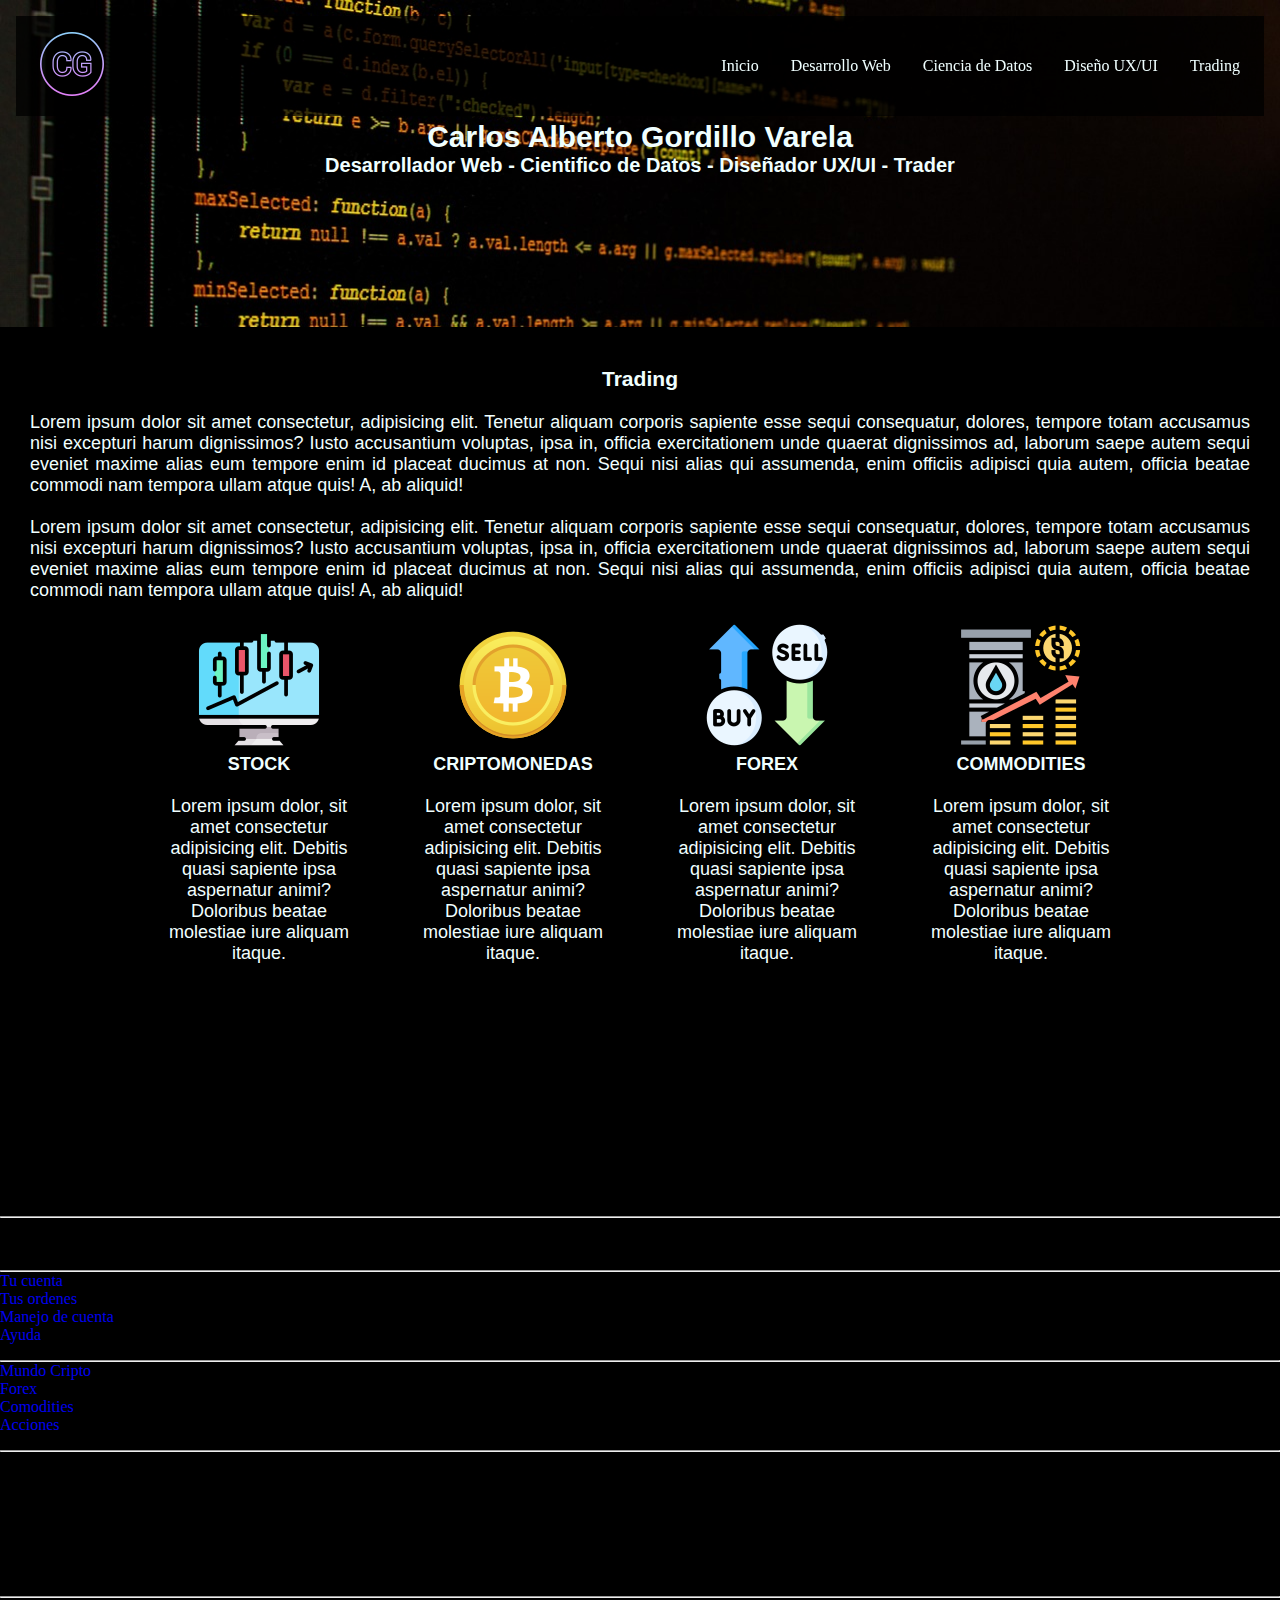
<file: pages/trading.html>
<!DOCTYPE html>
<html lang="en">
    <style> a {text-decoration: none;}  </style>
<head>
    <meta charset="UTF-8">
    <meta name="viewport" content="width=device-width, initial-scale=1.0">
    <title>Document</title>
    <link href="https://cdn.jsdelivr.net/npm/bootstrap@5.3.2/dist/css/bootstrap.min.css" rel="stylesheet" integrity="sha384-T3c6CoIi6uLrA9TneNEoa7RxnatzjcDSCmG1MXxSR1GAsXEV/Dwwykc2MPK8M2HN" crossorigin="anonymous">
    <link rel="stylesheet" href="https://cdnjs.cloudflare.com/ajax/libs/font-awesome/6.4.0/css/all.min.css" integrity="sha512-iecdLmaskl7CVkqkXNQ/ZH/XLlvWZOJyj7Yy7tcenmpD1ypASozpmT/E0iPtmFIB46ZmdtAc9eNBvH0H/ZpiBw==" crossorigin="anonymous" referrerpolicy="no-referrer" />
    <link
  rel="stylesheet"
  href="https://fonts.googleapis.com/icon?family=Material+Icons"
/>
    <link rel="stylesheet" href="../css/style.css">
</head>
<body>
    <header>
        <div class="nav-wrapper">
            <nav>
                    <a class="logo" href=""> <img src="../assets/logocg1.png" alt="logo carlos gordillo"></a>
                    <input type="checkbox" name="" id="toggle">
                    <label for="toggle"><i class="material-icons">menu</i></label>
                <div class="navbar">
                    <ul>
                        <li><a href="../index.html">Inicio</a></li>
                        <li><a href="../pages/desarrollo.html">Desarrollo Web</a></li>
                        <li><a href="../pages/ciencia.html">Ciencia de Datos</a></li>
                        <li><a href="../pages/diseño.html">Diseño UX/UI</a></li>
                        <li><a href="#">Trading</a></li>
                    </ul>
                </div>
            </nav>
        </div>
    </header> 
    <main class="grid-pages">
        <section class="section12">
            <div class="presentacion">
            <h1>Carlos Alberto Gordillo Varela</h1>
            <h2>Desarrollador Web - Cientifico de Datos - Diseñador UX/UI - Trader</h2>
        </div>
        </section>
        <section class="section13">
            <article>
                <h3>Trading</h3>
                <br>
                <p>Lorem ipsum dolor sit amet consectetur, adipisicing elit. Tenetur aliquam corporis sapiente esse sequi consequatur, dolores, tempore totam accusamus nisi 
                excepturi harum dignissimos? Iusto accusantium voluptas, ipsa in, officia exercitationem unde quaerat dignissimos ad, laborum saepe autem sequi eveniet maxime
                alias eum tempore enim id placeat ducimus at non. Sequi nisi alias qui assumenda, enim officiis adipisci quia autem, officia beatae commodi nam tempora ullam atque quis! A, ab aliquid!</p>
                <br>
                <p>Lorem ipsum dolor sit amet consectetur, adipisicing elit. Tenetur aliquam corporis sapiente esse sequi consequatur, dolores, tempore totam accusamus nisi 
                excepturi harum dignissimos? Iusto accusantium voluptas, ipsa in, officia exercitationem unde quaerat dignissimos ad, laborum saepe autem sequi eveniet maxime
                alias eum tempore enim id placeat ducimus at non. Sequi nisi alias qui assumenda, enim officiis adipisci quia autem, officia beatae commodi nam tempora ullam atque quis! A, ab aliquid!</p>
            </article>
            <section class="section14">
                <div class="grilla-1">
                    <img src="../assets/stock.png" alt="logo stock">
                    <h4>STOCK</h4>
                    <br>
                    <p>Lorem ipsum dolor, sit amet consectetur adipisicing elit. Debitis quasi sapiente ipsa aspernatur animi? Doloribus beatae molestiae iure aliquam itaque.</p>
                </div>
                <div class="grilla-2">
                    <img src="../assets/bitcoin.png" alt="logo bitcoin">
                    <h4>CRIPTOMONEDAS</h4>
                    <br>
                    <p>Lorem ipsum dolor, sit amet consectetur adipisicing elit. Debitis quasi sapiente ipsa aspernatur animi? Doloribus beatae molestiae iure aliquam itaque.</p>
                </div>
                <div class="grilla-3">
                    <img src="../assets/buy.png" alt="logo buy">
                    <h4>FOREX</h4>
                    <br>
                    <p>Lorem ipsum dolor, sit amet consectetur adipisicing elit. Debitis quasi sapiente ipsa aspernatur animi? Doloribus beatae molestiae iure aliquam itaque.</p>
                </div>
                <div class="grilla-4">
                    <img src="../assets/commodity.png" alt="logo comodity">
                    <h4>COMMODITIES</h4>
                    <br>
                    <p>Lorem ipsum dolor, sit amet consectetur adipisicing elit. Debitis quasi sapiente ipsa aspernatur animi? Doloribus beatae molestiae iure aliquam itaque.</p>
                </div>
            </section>
        </section>

    </main>
    <footer class="text-white pt-5 pb-4 bg-negro">
        <div class="container text-center text-md-start bg-negro">
            <div class="row text-center text-md-start bg-negro">

                <div class="col-md-3 col-lg-3 col-xl-3 mx-auto mt-3 bg-negro">
                    <h5 class="text-uppercase mb-4 font-weight-bold text-white bg-negro">Nosotros</h5>
                    <hr class="mb-4 bg-negro">
                    <p>Lorem ipsum dolor, sit amet consectetur adipisicing elit. Expedita recusandae,
                        aut necessitatibus officiis, odit optio a quasi provident impedit repellat 
                        unde alias perspiciatis molestiae ad suscipit possimus. Facere, quod dolores.</p>
                </div>

                <div class="col-md-2 col-lg-2 col-xl-2 mx-auto mt-3 bg-negro">
                    <h5 class="text-uppercase mb-4 font-weight-bold text-white bg-negro">Te ayudamos</h5>
                    <hr class="mb-4">
                    <p>
                        <a href="#" class="text-white">Tu cuenta</a>
                    </p>
                    <p>
                        <a href="#" class="text-white">Tus ordenes</a>
                    </p>
                    <p>
                        <a href="#" class="text-white">Manejo de cuenta</a>
                    </p>
                    <p>
                        <a href="#" class="text-white">Ayuda</a>
                    </p>
                </div>

                <div class="col-md-2 col-lg-2 col-xl-2 mx-auto mt-3 bg-negro">
                    <h5 class="text-uppercase mb-4 font-weight-bold text-white bg-negro">Haz Dinero</h5>
                    <hr class="mb-4">
                    <p>
                        <a href="#" class="text-white">Mundo Cripto</a>
                    </p>
                    <p>
                        <a href="#" class="text-white">Forex</a>
                    </p>
                    <p>
                        <a href="#" class="text-white">Comodities</a>
                    </p>
                    <p>
                        <a href="#" class="text-white">Acciones</a>
                    </p>
                </div>

                <div class="col-md-2 col-lg-2 col-xl-2 mx-auto mt-3 bg-negro">
                    <h5 class="text-uppercase mb-4 font-weight-bold text-white bg-negro">Contacto</h5>
                    <hr class="mb-4">
                    <p>
                        <li class="fas fa-home me-3"></li> Colombia
                    </p>
                    <p>
                        <li class="fas fa-envelope me-3"></li> cg@outlook.com 
                    </p>
                    <p>
                        <li class="fas fa-phone me-3"></li> +57 334 455 6677
                    </p>
                    <p>
                        <li class="fas fa-print me-3"></li> +57 334 455 6677
                    </p>
                </div>
                <hr class="mb-4">

                <div class="text-center mb-2 text-white bg-negro">
                    <p>Copyright Todos los derechos reservados
                        <a href="#"><strong class="text-white">CG</strong></a>
                    </p>
                </div>

                <div class="text-center bg-negro">
                    <ul class="list-unstyled list-inline bg-negro">
                        <li class="list-inline-item">
                            <a href="#" class="text-white bg-negro"> <i class="fab fa-facebook"></i></a>
                        </li>
                        <li class="list-inline-item">
                            <a href="#" class="text-white bg-negro"> <i class="fab fa-twitter"></i></a>
                        </li>
                        <li class="list-inline-item">
                            <a href="#" class="text-white bg-negro"> <i class="fab fa-google-plus"></i></a>
                        </li>
                        <li class="list-inline-item">
                            <a href="#" class="text-white bg-negro"> <i class="fab fa-linkedin-in"></i></a>
                        </li>
                        <li class="list-inline-item">
                            <a href="#" class="text-white bg-negro"> <i class="fab fa-youtube"></i></a>
                        </li>

                    </ul>

                </div>

            </div>

        </div>
        
        
    </footer>


    <script src="https://cdn.jsdelivr.net/npm/@popperjs/core@2.11.8/dist/umd/popper.min.js" integrity="sha384-I7E8VVD/ismYTF4hNIPjVp/Zjvgyol6VFvRkX/vR+Vc4jQkC+hVqc2pM8ODewa9r" crossorigin="anonymous"></script>
    <script src="https://cdn.jsdelivr.net/npm/bootstrap@5.3.2/dist/js/bootstrap.min.js" integrity="sha384-BBtl+eGJRgqQAUMxJ7pMwbEyER4l1g+O15P+16Ep7Q9Q+zqX6gSbd85u4mG4QzX+" crossorigin="anonymous"></script>
</body>
</html>
</file>
<file: css/style.css>
*{
    margin: 0;
    padding: 0;
    box-sizing: border-box;
}

@import url('https://fonts.googleapis.com/css2?family=Oswald:wght@400;500&family=Poppins:wght@200&family=Roboto+Condensed:wght@300;400&family=Roboto:wght@300;500&display=swap');

/* Tipografias para el proyecto.

font-family: 'Oswald', sans-serif;
font-family: 'Poppins', sans-serif;
font-family: 'Roboto', sans-serif;
font-family: 'Roboto Condensed', sans-serif;
*/

/* header */

header{
    width: 100%;
    position: fixed;
}

.nav-wrapper {
    width: 100%;
    margin: 0 auto;
    padding: 1rem;
}

nav{
    display: flex;
    flex-wrap: wrap;
    justify-content: space-between;
    align-items: center;
    background-color: rgba(0, 0, 0, 0.767);
    padding: 1rem 1.5rem;
}

nav .logo {
    font-weight: 700;
}

nav ul{
    list-style: none;
    display: flex;
    gap: 2rem;
}

nav a{
    text-decoration: none;
    color: azure;
}

nav #toggle, nav label {
    display: none;
}

.navbar li :hover{
    color: blueviolet;
}


/* main index*/
.grid-main {
    display: grid;
    width: 100%;
    height: 2100px;
    background-color: black;
    grid-template-columns: repeat(4, 1fr);
    grid-template-rows: repeat(7, 1fr);
    grid-template-areas: 
    "section1 section1 section1 section1"
    "section2 section2 section2 section2"
    "section3 section3 section4 section4"
    "section5 section5 section6 section6"
    "section8 section8 section7 section7"
    "section9 section9 section10 section10"
    ". section11 section11 ."
    ;
    justify-content: center;
    text-align: center;
    gap: 10px;
    font-family: 'Oswald', sans-serif;
}

.grid-main p {
    text-align: justify;
}

.section1 {
    background-image: url(../assets/codigo3.jpg);
    background-color: black;
    grid-area: section1;
    color: azure;
    background-repeat: no-repeat;
}

.section1 div img{
    width: 100%;
    height: 200px;
    object-fit: cover;
}

.presentacion {
    padding: 120px;
}

.presentacion :hover{
    color: blueviolet;
}

.presentacion h1{
    font-family: 'Roboto Condensed', sans-serif;
    font-size: 1.875rem;
}

.presentacion h2{
    font-family: 'Roboto Condensed', sans-serif;
    font-size: 1.25rem;
}

.section2{
    background-color: black;
    grid-area: section2;
    color: azure;
    padding: 30px;
    font-size: 18px;
}

.section2 h2{
    font-family: 'Roboto Condensed', sans-serif;
    font-size: 1.5625rem;
}

.section2 p{
    font-family: 'Roboto Condensed', sans-serif;
    font-size: 1.125rem;
}

.section3 {
    background-color: black;
    grid-area: section3;
    margin: 5px 20px 5px 40px;
    border-style: double;
    border-color: rgb(80, 78, 78);
    border-radius: 30px;
}

.section3 div img {
    width: 100%;
    height: 240px;
    object-fit: cover; 
    background-position: center;
    border-radius: 30px; 
    padding: 4px 4px 0px 4px;
}

.section4{
    background-color: black;
    grid-area: section4;
    color: azure;
    margin: 5px 40px 5px 20px;
    border-style: double;
    border-color: rgb(80, 78, 78);
    border-radius: 30px;
    font-size: 18px;
}

.section4 p{
    margin: 20px;
}
.section4 h3{
    margin: 10px;
}

.section4 div a h3{
    color: azure;
}

.link {
    text-decoration: none;
}

.section5{
    background-color: black;
    grid-area: section5;
    color: azure;
    margin: 5px 20px 5px 40px;
    border-style: double;
    border-color: rgb(80, 78, 78);
    border-radius: 30px;
    font-size: 18px;
}

.section5 p{
    margin: 20px;
}

.section5 h3{
    margin: 10px;
}

.section5 div a h3{
    color: azure;
}

.section6 {
    background-color: black;
    grid-area: section6;
    margin: 5px 40px 5px 20px;
    border-style: double;
    border-color: rgb(80, 78, 78);
    border-radius: 30px;
}

.section6 div img {
    width: 100%;
    height: 240px;
    object-fit: cover;
    border-radius: 30px;
    padding: 4px 4px 0px 4px;
}

.section7{
    background-color: black;
    grid-area: section7;
    color: azure;
    margin: 5px 40px 5px 20px;
    border-style: double;
    border-color: rgb(80, 78, 78);
    border-radius: 30px;
    font-size: 18px;
}

.section7 p {
    margin: 20px;
}

.section7 h3{
    margin: 10px;
}

.section7 div a h3{
    color: azure;
}

.section8 {
    background-color: black;
    grid-area: section8;
    margin: 5px 20px 5px 40px;
    border-style: double;
    border-color: rgb(80, 78, 78);
    border-radius: 30px;
}

.section8 div img {
    width: 100%;
    height: 240px;
    object-fit: cover;
    border-radius: 30px;
    padding: 4px 4px 0px 4px;
}

.section9{
    background-color: black;
    grid-area: section9;
    color: azure;
    margin: 5px 20px 5px 40px;
    border-style: double;
    border-color: rgb(80, 78, 78);
    border-radius: 30px;
    font-size: 18px;
}

.section9 p{
    margin: 20px;
}

.section9 h3{
    margin: 10px;
}

.section9 div a h3{
    color: azure;
}

.section10 {
    background-color: black;
    grid-area: section10;
    margin: 5px 40px 5px 20px;
    border-style: double;
    border-color: rgb(80, 78, 78);
    border-radius: 30px;
}

.section10 div img {
    width: 100%;
    height: 240px;
    object-fit: cover;
    border-radius: 30px;
    padding: 4px 4px 0px 4px;
}


.section11 {
    background-color: black;
    grid-area: section11;
    width: 100%;
    height: 300px;
    color: azure;
    margin-top: 20px;
    font-size: 18px;
    border-radius: 10px;
}

.registro{
    width: 100%;
    background-color: black;
    padding: 30px;
    margin: auto;
    text-align: center;
    border-radius: 10px;
}

.registro:hover{
    background-color: rgba(37, 36, 36, 0.685);
}

.control{
    justify-content: center;
    width: 100%;
}

form{
    border-color: azure;
}


/* main - pages */

.grid-pages {
    display: grid;
    width: 100%;
    height: 1200px;
    background-color: black;
    grid-template-columns: 20px;
    grid-template-rows: repeat(3, auto);
    grid-template-areas: 
    "section12 section12 section12 section12"
    "section13 section13 section13 section13"
    "grilla-1 grilla2 grilla3 grilla4";
    justify-content: center;
    text-align: center;
    gap: 10px;
    font-family: 'Oswald', sans-serif;
}

.grid-pages{
    text-align: justify;
    justify-content: center;
}

.section12 {
    background-image: url(../assets/codigo3.jpg);
    background-color: black;
    grid-area: section12;
    color: azure;
    background-repeat: no-repeat;
}

.section12 div img{
    width: 100%;
    height: 500px;
    object-fit: cover;
}

.presentacion {
    padding: 120px;
    justify-content: center;
    text-align: center;
}

.presentacion :hover{
    color: blueviolet;
}

.section13{
    background-color: black;
    grid-area: section13;
    color: azure;
    padding: 30px;
    font-size: 18px;
}

.section13 h3{
    text-align: center;
}

.section14 {
    display: grid;
    width: 100%;
    height: 500px;
    background-color: black;
    grid-template-columns: repeat(4, 20%);
    grid-template-rows: repeat(1, auto);
    grid-template-areas:
    "grilla-1 grilla-2 grilla-3 grilla-4";
    justify-content: center;
    text-align: center;
    gap: 10px;
}

.grilla-1{
background-color: black;
grid-area: grilla-1;
color: azure;
padding: 20px;
font-size: 18px;
}

.grilla-2{
    background-color: black;
    grid-area: grilla-2;
    color: azure;
    padding: 20px;
    font-size: 18px;
    }

.grilla-3{
    background-color: black;
    grid-area: grilla-3;
    color: azure;
    padding: 20px;
    font-size: 18px;
    }

.grilla-4{
    background-color: black;
    grid-area: grilla-4;
    color: azure;
    padding: 20px;
    font-size: 18px;
    }

    
/* footer */

footer{

    width: 100%;
    height: 500px;
    background-color: black;
}

.bg-negro{
    background-color: black;
}


/* mediaqueries 1024px */

/* header mediaquerie 1024px */

@media (max-width: 1024px){

    nav{
        justify-content: space-between;
        font-size: 14px;
    }

    .navbar li :hover{
        color: rgb(226, 7, 160);
    }
/* main mediaquerie 1024px */

.grid-main {
    display: grid;
    width: 100%;
    height: 2400px;
}
    .presentacion {
        font-size: 14px;
    }
    
    .presentacion :hover{
        color: rgb(226, 7, 160);
    }

    .section2{
        grid-area: section2;
        font-size: 16px;
    }

    .section3 div img{
        width: 100%;
        height: 300px;
        object-fit: cover;
        border-radius: 30px;
        padding: 4px 4px 0px 4px;
    }

    .section4{
        grid-area: section4;
        font-size: 16px;
    }

    .section5{
        grid-area: section5;
        font-size: 16px;
    }

    .section6 div img{
        width: 100%;
        height: 300px;
        object-fit: cover;
        border-radius: 30px;
        padding: 4px 4px 0px 4px;
    }

    .section7{
        grid-area: section7;
        font-size: 16px;
    }

    .section8 div img{
        width: 100%;
        height: 300px;
        object-fit: cover;
        border-radius: 30px;
        padding: 4px 4px 0px 4px;
    }

    .section9{
        grid-area: section9;
        font-size: 16px;
    }

    .section10 div img{
        width: 100%;
        height: 300px;
        object-fit: cover;
        border-radius: 30px;
        padding: 4px 4px 0px 4px;
    }

    .section11{
        grid-area: section11;
        font-size: 16px;
    }

    /* mediaquerie 1024 main-pages */

    .grid-pages {
        display: grid;
        width: 100%;
        height: 1200px;
    }

    .section14 {
        display: grid;
        width: 100%;
        height: 400px;
    }

    .presentacion {
    font-size: 14px;
    }

    .presentacion :hover{
        color: rgb(226, 7, 160);
    }

    .section13{
        font-size: 16px;
    }

    .grilla-1{
        grid-area: grilla-1;
        font-size: 16px;
    }
    
    .grilla-2{
        grid-area: grilla-2;
        font-size: 16px;
        }
    
    .grilla-3{
        grid-area: grilla-3;   
        font-size: 16px;
        }
    
    .grilla-4{
        grid-area: grilla-4;
        font-size: 16px;
        }

}

/* mediaqueries 768px */
/* header 768 */

@media (max-width: 768px){


    nav .navbar{
        width: 100%;
        height: 0;
        overflow: hidden;
    }

    nav ul{
        flex-direction: column;
        align-items: center;
        padding: 0.5rem 0px;
    }

    .navbar li :hover{
        color: rgb(118, 238, 63);
    }

    nav label{
        display: flex;
        color: azure;
        cursor: pointer;
    }

    nav #toggle:checked ~ .navbar{
        height: 100%;

    }

/* main mediaquerie 768px */

.grid-main {
    display: grid;
    width: 100%;
    height: 2500px;
    grid-template-columns: repeat(4, 22%);
}
    .presentacion {
        margin-top: 50px;
    }

    .presentacion h1{
        font-size: 18px;
    }
    
    .presentacion :hover{
        color: rgb(118, 238, 63);
    }

    .section2{
        grid-area: section2;
        font-size: 14px;
    }

    .section2 h2{
    font-size: 18px;
    }

    .section2 p{
        font-size: 16px;
    }

    .section4{
    grid-area: section4;
    font-size: 14px;
    }

    .section4 h3{
        font-size: 16px;
    }

    .section5{
    grid-area: section5;
    font-size: 14px;
}

.section5 h3{
    font-size: 16px;
}

.section7{
    grid-area: section7;
    font-size: 14px;
}

.section7 h3{
    font-size: 16px;
}

.section9{
    grid-area: section9;
    font-size: 14px;
}

.section9 h3{
    font-size: 16px;
}

.section11{
    grid-area: section11;
    font-size: 14px;
}

footer{
    width: 100%;
    height: 600px;
}

/* mediaqueries main pages 768 */

.grid-pages {
    display: grid;
    width: 100%;
    height: 1400px;
    background-color: black;
    grid-template-columns: 20px;
    grid-template-rows: repeat(4, auto);
    grid-template-areas: 
    "section12 section12 section12 section12"
    "section13 section13 section13 section13"
    "grilla-1 grilla-2" 
    "grilla-3 grilla-4"; 
    justify-content: center;
    text-align: center;
    gap: 10px;
    font-family: 'Oswald', sans-serif;
}


.section12 {
    background-image: url(../assets/codigo3.jpg);
    background-color: black;
    grid-area: section12;
    color: azure;
    background-repeat: no-repeat;
}

.section12 div img{
    width: 100%;
    height: 500px;
    object-fit: cover;
}

.presentacion {
    padding: 120px;
    justify-content: center;
    text-align: center;
    font-size: 14px;
}

.presentacion h1{
    font-size: 16px;
}

.presentacion h2{
    font-size: 12px;
}

.presentacion :hover{
    color: rgb(118, 238, 63);
}

.section13{
    background-color: black;
    grid-area: section13;
    color: azure;
    padding: 30px;
    font-size: 14px;
}

.section13 h3{
    text-align: center;
    font-size: 16px;
}

.section13 p{
    text-align: justify;
}

.section14 {
    display: grid;
    width: 100%;
    height: 500px;
    background-color: black;
    grid-template-columns: repeat(2, 40%);
    grid-template-rows: repeat(2, auto);
    grid-template-areas:
    "grilla-1 grilla-2" 
    "grilla-3 grilla-4";
    justify-content: center;
    text-align: center;
    gap: 10px;
    text-align: justify;
}

.grilla-1{
background-color: black;
grid-area: grilla-1;
color: azure;
padding: 20px;
font-size: 14px;
text-align: center;
}

.grilla-1 h4{
    padding-top: 5px;
    font-size: 16px;
}

.grilla-2{
    background-color: black;
    grid-area: grilla-2;
    color: azure;
    padding: 20px;
    font-size: 14px;
    text-align: center;
    }

    .grilla-2 h4{
        padding-top: 5px;
        font-size: 16px;
    }

.grilla-3{
    background-color: black;
    grid-area: grilla-3;
    color: azure;
    padding: 20px;
    font-size: 14px;
    text-align: center;
    }

    .grilla-3 h4{
        padding-top: 5px;
        font-size: 16px;
    }

.grilla-4{
    background-color: black;
    grid-area: grilla-4;
    color: azure;
    padding: 20px;
    font-size: 14px;
    text-align: center;
}

.grilla-4 h4{
    padding-top: 5px;
    font-size: 16px;
}


}

/* mediaqueries 425px */

/* header 425 */

@media (min-width: 425px) and (max-width: 600px){

    header{
        position: fixed;
    }

    nav .navbar{
        width: 100%;
        height: 0;
        overflow: hidden;
    }

    nav ul{
        flex-direction: column;
        align-items: center;
        padding: 0.5rem 0px;
    }

    nav label{
        display: flex;
        color: azure;
        cursor: pointer;
    }

    nav #toggle:checked ~ .navbar{
        height: 100%;
    }

    .navbar li :hover{
        color: red;
    }

    /* main index 425px*/

.grid-main {
    display: grid;
    width: 100%;
    height: 2900px;
    background-color: black;
    grid-template-columns: repeat(1, 90%);
    grid-template-rows: repeat(11, 1fr);
    grid-template-areas: 
    "section1"
    "section2"
    "section4"
    "section3"
    "section5"
    "section6"
    "section7"
    "section8"
    "section9"
    "section10"
    "section11"
    ;
    justify-content: center;
    text-align: center;
    gap: 10px;
    font-family: 'Oswald', sans-serif;
    font-size: 12px;
}

.grid-main p {
    text-align: justify;
}

.section1 {
    background-image: url(../assets/codigo3.jpg);
    background-color: black;
    grid-area: section1;
    color: azure;
    background-repeat: no-repeat;
}

.section1 div img{
    width: 100%;
    height: 150px;
    object-fit: cover;
}

.presentacion {
    padding-top: 200px;
    font-size: 10px;
}

.presentacion h1{
    font-size: 14px;
}

.presentacion h2{
    display: none;
}


.presentacion :hover{
    color: red;
} 

.section2{
    background-color: black;
    grid-area: section2;
    color: azure;
    padding: 30px;
    font-size: 12px;
}

.section2 h2{
    font-size: 16px;
}

.section2 p{
font-size: 14px;
}

.section3 {
    background-color: black;
    grid-area: section3;
    margin: 5px 20px 5px 20px; 
    border-style: double;
    border-color: black; 
    border-radius: 30px;
}

.section3 div img {
    width: 100%;
    height: 140px;
    object-fit: cover; 
    background-position: center;
    border-radius: 30px; 
    padding: 12px 4px 0px 4px;
}

.section4{
    background-color: black;
    grid-area: section4;
    color: azure;
    margin: 5px 20px 5px 20px;
    border-style: double;
    border-color: black;
    border-radius: 30px;
    font-size: 14px;
}

.section4 p{
    margin: 20px;

}
.section4 h3{
    font-size: 16px;
    margin: 10px;
}

.section4 div a h3{
    color: azure;
}

.section5{
    background-color: black;
    grid-area: section5;
    color: azure;
    margin: 5px 20px 5px 20px;
    border-style: double;
    border-color: black;
    border-radius: 30px;
    font-size: 14px;
}

.section5 p{
    margin: 20px;
}

.section5 h3{
    font-size: 16px;
    margin: 10px;
}

.section5 div a h3{
    color: azure;
}

.section6 {
    background-color: black;
    grid-area: section6;
    margin: 5px 20px 5px 20px;
    border-style: double;
    border-color: black;
    border-radius: 30px;
}

.section6 div img {
    width: 100%;
    height: 140px;
    object-fit: cover;
    border-radius: 30px;
    padding: 4px 4px 0px 4px;
}

.section7{
    background-color: black;
    grid-area: section7;
    color: azure;
    margin: 5px 20px 5px 20px;
    border-style: double;
    border-color: black;
    border-radius: 30px;
    font-size: 14px;
}

.section7 p {
    margin: 20px;
}

.section7 h3{
    font-size: 16px;
    margin: 10px;
}

.section7 div a h3{
    color: azure;
}

.section8 {
    background-color: black;
    grid-area: section8;
    margin: 5px 20px 5px 20px;
    border-style: double;
    border-color: black;
    border-radius: 30px;
}

.section8 div img {
    width: 100%;
    height: 140px;
    object-fit: cover;
    border-radius: 30px;
    padding: 4px 4px 0px 4px;
}

.section9{
    background-color: black;
    grid-area: section9;
    color: azure;
    margin: 5px 20px 5px 20px;
    border-style: double;
    border-color: black;
    border-radius: 30px;
    font-size: 14px;
}

.section9 p{
    margin: 20px;
}

.section9 h3{
    font-size: 16px;
    margin: 10px;
}

.section9 div a h3{
    color: azure;
}

.section10 {
    background-color: black;
    grid-area: section10;
    margin: 5px 20px 5px 20px;
    border-style: double;
    border-color: black;
    border-radius: 30px;
}

.section10 div img {
    width: 100%;
    height: 140px;
    object-fit: cover;
    border-radius: 30px;
    padding: 4px 4px 0px 4px;
}

.section11 {
    background-color: black;
    grid-area: section11;
    width: 100%;
    height: 200px;
    color: azure;
    margin-top: 20px;
    font-size: 14px;
}

/* main pages 425 */

.grid-pages {
    display: grid;
    width: 100%;
    height: 2000px;
    background-color: black;
} 
   
}

/*  media querie de 424 a 320 */

@media (min-width: 100px) and (max-width: 424px){

    header{
        position: fixed;
    }

    nav .navbar{
        width: 100%;
        height: 0;
        overflow: hidden;
    }

    nav ul{
        flex-direction: column;
        align-items: center;
        padding: 0.5rem 0px;
    }

    nav label{
        display: flex;
        color: azure;
        cursor: pointer;
    }

    nav #toggle:checked ~ .navbar{
        height: 100%;
    }

    .navbar li :hover{
        color: aqua;
    }

    /* main index 424 a 320px*/

.grid-main {
    display: grid;
    width: 100%;
    height: 2900px;
    background-color: black;
    grid-template-columns: repeat(1, 90%);
    grid-template-rows: repeat(11, 1fr);
    grid-template-areas: 
    "section1"
    "section2"
    "section4"
    "section3"
    "section5"
    "section6"
    "section7"
    "section8"
    "section9"
    "section10"
    "section11"
    ;
    justify-content: center;
    text-align: center;
    gap: 10px;
    font-family: 'Oswald', sans-serif;
}

.grid-main p {
    text-align: justify;
}

.section1 {
    background-image: url(../assets/codigo3.jpg);
    background-color: black;
    grid-area: section1;
    color: azure;
    background-repeat: no-repeat;
}

.section1 div img{
    width: 100%;
    height: 200px;
    object-fit: cover;
}

.presentacion {
    padding-top: 100px;
    font-size: 10px;
}

.presentacion h1{
    font-size: 10px;
}

.presentacion h2{
    display: none;
}


.presentacion :hover{
    color: aqua;
}

.section2{
    background-color: black;
    grid-area: section2;
    color: azure;
    padding: 30px;
    font-size: 10px;
}

.section2 h2{
    font-size: 15px;
}

.section2 p{
    font-size: 12px;
}

.section3 {
    background-color: black;
    grid-area: section3;
    margin: 5px 20px 5px 20px; 
    border-style: double;
    border-color: black; 
    border-radius: 30px;
}

.section3 div img {
    width: 100%;
    height: 140px;
    object-fit: cover; 
    background-position: center;
    border-radius: 30px; 
    padding: 12px 4px 0px 4px;
}

.section4{
    background-color: black;
    grid-area: section4;
    color: azure;
    margin: 5px 20px 5px 20px;
    border-style: double;
    border-color: black;
    border-radius: 30px;
    font-size: 12px;
}

.section4 p{
    margin: 20px;

}
.section4 h3{
    margin: 10px;
    font-size: 15px;
}

.section4 div a h3{
    color: azure;
}

.section5{
    background-color: black;
    grid-area: section5;
    color: azure;
    margin: 5px 20px 5px 20px;
    border-style: double;
    border-color: black;
    border-radius: 30px;
    font-size: 12px;
}

.section5 p{
    margin: 20px;
}

.section5 h3{
    margin: 10px;
    font-size: 15px;
}

.section5 div a h3{
    color: azure;
}

.section6 {
    background-color: black;
    grid-area: section6;
    margin: 5px 20px 5px 20px;
    border-style: double;
    border-color: black;
    border-radius: 30px;
}

.section6 div img {
    width: 100%;
    height: 140px;
    object-fit: cover;
    border-radius: 30px;
    padding: 4px 4px 0px 4px;
}

.section7{
    background-color: black;
    grid-area: section7;
    color: azure;
    margin: 5px 20px 5px 20px;
    border-style: double;
    border-color: black;
    border-radius: 30px;
    font-size: 12px;
}

.section7 p {
    margin: 20px;
}

.section7 h3{
    margin: 10px;
    font-size: 15px;
}

.section7 div a h3{
    color: azure;
}

.section8 {
    background-color: black;
    grid-area: section8;
    margin: 5px 20px 5px 20px;
    border-style: double;
    border-color: black;
    border-radius: 30px;
}

.section8 div img {
    width: 100%;
    height: 140px;
    object-fit: cover;
    border-radius: 30px;
    padding: 4px 4px 0px 4px;
}

.section9{
    background-color: black;
    grid-area: section9;
    color: azure;
    margin: 5px 20px 5px 20px;
    border-style: double;
    border-color: black;
    border-radius: 30px;
    font-size: 12px;
}

.section9 p{
    margin: 20px;
}

.section9 h3{
    margin: 10px;
    font-size: 15px;
}

.section9 div a h3{
    color: azure;
}

.section10 {
    background-color: black;
    grid-area: section10;
    margin: 5px 20px 5px 20px;
    border-style: double;
    border-color: black;
    border-radius: 30px;
}

.section10 div img {
    width: 100%;
    height: 140px;
    object-fit: cover;
    border-radius: 30px;
    padding: 4px 4px 0px 4px;
}

.section11 {
    background-color: black;
    grid-area: section11;
    width: 100%;
    height: 100px;
    color: azure;
    margin-top: 20px;
    font-size: 12px;
    text-align: center;
}



/* mediaqueries main pages 320 - 424*/

.grid-pages {
    display: grid;
    width: 100%;
    height: 2300px;
    background-color: black;
    grid-template-columns: repeat(1, 80%);
    grid-template-rows: repeat(6, auto);
    grid-template-areas: 
    "section12 section12 section12 section12" 
    "section13 section13 section13 section13"
    "grilla-1" 
    "grilla-2" 
    "grilla-3" 
    "grilla-4"; 
    justify-content: center;
    text-align: center;
    gap: 10px;
    font-family: 'Oswald', sans-serif;
}


.section12 {
    background-image: url(../assets/codigo3.jpg);
    background-color: black;
    grid-area: section12;
    color: azure;
    background-repeat: no-repeat;
}

.section12 div img{
    width: 100%;
    height: 500px;
    object-fit: cover;
}

.presentacion {
    padding: 120px;
    justify-content: center;
    text-align: center;
    font-size: 14px;
    padding-top: 170px;
}

.presentacion h1{
    font-size: 12px;
}

.presentacion h2{
    display: none;
}

.presentacion :hover{
    color: aqua;
}

.section13{
    background-color: black;
    grid-area: section13;
    color: azure;
    padding: 30px;
    font-size: 12px;
}

.section13 h3{
    text-align: center;
    font-size: 14px;
}

.section13 p{
    text-align: justify;
}

.section14 {
    display: grid;
    width: 100%;
    height: 1000px;
    background-color: black;
    grid-template-columns: repeat(1, 80%);
    grid-template-rows: repeat(2, auto);
    grid-template-areas:
    "grilla-1" 
    "grilla-2" 
    "grilla-3" 
    "grilla-4";
    justify-content: center;
    align-items: center;
    gap: 10px;
    text-align: justify;
}

.grilla-1{
background-color: black;
grid-area: grilla-1;
color: azure;
padding: 20px;
font-size: 12px;
text-align: center;
}

.grilla-1 h4{
    font-size: 12px;
    padding-top: 5px;
}

.grilla-2{
    background-color: black;
    grid-area: grilla-2;
    color: azure;
    padding: 20px;
    font-size: 12px;
    text-align: center;
    }

    .grilla-2 h4{
        font-size: 12px;
        padding-top: 5px;
    }

.grilla-3{
    background-color: black;
    grid-area: grilla-3;
    color: azure;
    padding: 20px;
    font-size: 12px;
    text-align: center;
    }

    .grilla-3 h4{
        font-size: 12px;
        padding-top: 5px;
    }

.grilla-4{
    background-color: black;
    grid-area: grilla-4;
    color: azure;
    padding: 20px;
    font-size: 12px;
    text-align: center;
}

.grilla-4 h4{
    font-size: 12px;
    padding-top: 5px;
}


}
</file>
